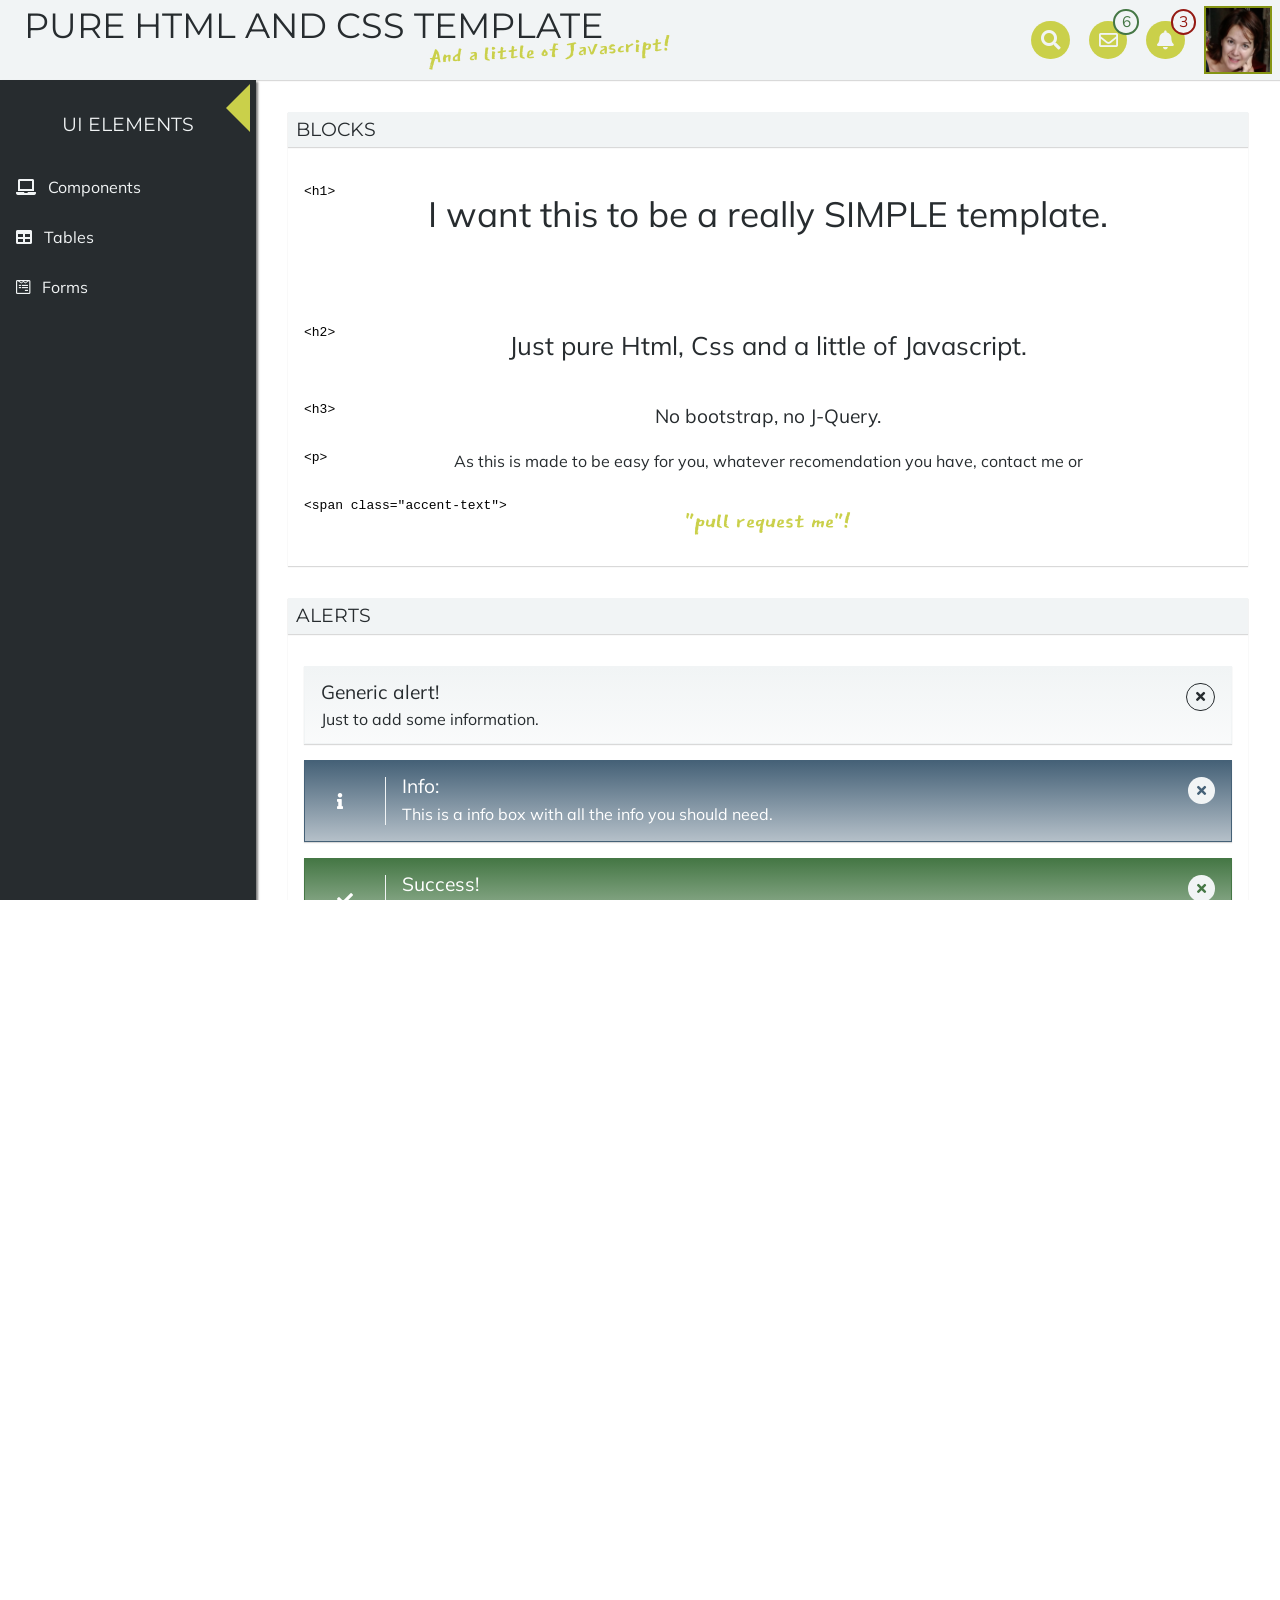
<file: index.html>
<!DOCTYPE html>
<html lang="en" dir="ltr">
<head>
	<meta charset="utf-8">
	<meta name="viewport" content="width=device-width, initial-scale=1">
	<title>PureHtmlandCSSTemplate</title>
	<link rel="icon" href="public/imgs/favicon.png" type="image/png">
	<link rel="stylesheet" type="text/css" href="public/css/reset.css">
	<link href="https://fonts.googleapis.com/css?family=Muli|Montserrat|East+Sea+Dokdo" rel="stylesheet">
	<link rel="stylesheet" href="https://use.fontawesome.com/releases/v5.0.10/css/all.css" integrity="sha384-+d0P83n9kaQMCwj8F4RJB66tzIwOKmrdb46+porD/OvrJ+37WqIM7UoBtwHO6Nlg" crossorigin="anonymous">
	<link rel="stylesheet" type="text/css" href="public/css/style.css">
</head>
<body>
	<input class= "hidden" type="checkbox" id="open-aside">
	<div class="container">

		<header class="header">
			<div class="title-container">
				<h1 class="title no-margin-bottom">Pure Html and Css template</h1>
				<h2 class="accent-text leaned">And a little of Javascript!</h2>
			</div>
			<div class="user-info">

				<div class="search">
					<label for="open-search">
						<div class="search-icon icon">
							<em class="fa fa-search" aria-label="Search"></em>
						</div>
					</label>
					<input type="checkbox" class= "hidden" id="open-search">
					<input class="search-input" type="text" name="" value="">
				</div>

				<div class="mail">
					<label class="icon"for="open-mail">
						<em class="far fa-envelope" aria-label="Mail"></em>
						<span class="badge">6</span>
					</label>
					<input type="checkbox" class= "hidden" id="open-mail" name="header-options">
					<ul class="mail-options">
						<li>
							<div class="item-title">
								<img class="title-img" src="public/imgs/girl1.png" alt="Profile's photo">
								<div>
									<span class="title-description">María López</span>
									<p class="date">Just now</p>
								</div>
							</div>
							<p class="message">This is a example of mail that as much can have two sentences.</p>
						</li>
						<li>
							<div class="item-title">
								<img class="title-img" src="public/imgs/girl1.png" alt="Profile's photo">
								<div>
									<span class="title-description">Jane Smith</span>
									<p class="date">10 minutes ago</p>
								</div>
							</div>
							<p class="message">This is a example of mail that as much can have two sentences.</p>
						</li>
						<li>
							<div class="item-title">
								<img class="title-img" src="public/imgs/girl1.png" alt="Profile's photo">
								<div>
									<span class="title-description">Pànghūhū de guǐhún</span>
									<p class="date">17/05/2018</p>
								</div>
							</div>
							<p class="message">This is a example of mail that as much can have two sentences.</p>
						</li>
					</ul>
				</div>

				<div class="notification">
					<label class="icon"for="open-notification">
						<em class="fas fa-bell" aria-label="Notification"></em>
						<span class="badge error">3</span>
					</label>
					<input type="checkbox" class= "hidden" id="open-notification" name="header-options">
					<ul class="notification-options">
						<li>
							<span class="icon bg-success">
								<em class="fas fa-check"></em>
							</span>
							<p class="message">This is a success notification.</p>
						</li>
						<li>
							<span class="icon bg-warning">
								<em class="fas fa-exclamation"></em>
							</span>
							<p class="message">This is a warning notification.</p>
						</li>
						<li>
							<span class="icon bg-error">
								<em class="fas fa-times"></em>
							</span>
							<p class="message">This is error a notification.</p>
						</li>
					</ul>
				</div>
				<div class="user">
					<img src="public/imgs/perfil.jpg" alt="User Image">
				</div>
			</div>
		</header>

		<!-- NAVBAR -->

		<aside class="navbar">
			<nav>
				<label class="toggle-aside" for="open-aside" aria-label="Close navigation">
					<div class="toggle-button">
					</div>
				</label>
				<ul class="nav-items">
					<h3 class="title">UI Elements</h3>

					<li class="nav-item">
						<label class="menu-title" for="open-components">
							<em  class="fa fa-laptop" title="Components" aria-label="Components"></em>
							<span class="menu-label  icon-down">Components</span>
						</label>
						<input class= "hidden" type="checkbox" name="navbar-options" id="open-components">
						<ul class="options">
							<li class="hidden title-dropright">
								<span>Components</span>
							</li>
							<li>
								<a href="#alerts">
									<em  class="fas fa-exclamation-triangle" title="Alerts" aria-label="Alerts"></em>
									<span class="submenu-label">Alerts</span>
								</a>
							</li>
							<li>
								<a href="#blocks">
									<em  class="fas fa-square" aria-label="Blocks" title="Blocks"></em>
									<span class="submenu-label">Blocks</span>
								</a>
							</li>
							<li>
								<a href="#buttons">
									<em  class="far fa-hand-point-up" aria-label="Buttons" title="Buttons"></em>
									<span class="submenu-label">Buttons</span>
								</a>
							</li>
							<li>
								<a href="#grid">
									<em  class="fas fa-th" aria-label="Grid" title="Grid"></em>
									<span class="submenu-label">Grid</span>
								</a>
							</li>
							<li>
								<a href="#switches">
									<em  class="fas fa-toggle-on" aria-label="Grid" title="Grid"></em>
									<span class="submenu-label">Switches</span>
								</a>
							</li>
						</ul>
						</li>
						<li class="nav-item">
							<label class="menu-title">
								<a href="#basic-table">
									<em  class="fa fa-table" aria-label="Tables" title="Tables"></em>
									<span class="menu-label">Tables</span>
								</a>
							</label>
						<!-- <li class="nav-item">
							<label class="menu-title" for="open-tables">
								<em  class="fa fa-table" aria-label="Tables" title="Tables"></em>
								<span class="menu-label">Tables</span>
							</label>
							<input class= "hidden" type="checkbox" name="navbar-options" id="open-tables">
							<ul class="options">
								<li class="hidden title-dropright">
									<span>Tables</span>
								</li>
								<li >
									<a href="#basic-table">
										<em  class="fa fa-table" aria-label="Basic Table"></em>
										<span class="submenu-label">Basic Table</span>
									</a>
								</li>
								<li>
									<a href="#data-table">
										<em  class="fa fa-table" aria-label="Data Table"></em>
										<span class="submenu-label">Data Table</span>
									</a>
								</li>
							</ul>
						</li> -->

						<li class="nav-item">
							<label class="menu-title">
								<a href="#forms">
									<em  class="fab fa-wpforms" aria-label="Forms" title="Forms"></em>
									<span class="menu-label">Forms</span>
								</a>
							</label>
						</li>

						<!-- <h3 class="title">Pages</h3>
						<ul>
							<li class="nav-item">
								<a href="#login">
									<em  class="fas fa-sign-in-alt" aria-label="Login" title="Login"></em>
									<span class="menu-label">LogIn</span>
								</a>
							</li>
							<li class="nav-item">
								<a href="#forgetpas">
									<em  class="fas fa-key" aria-label="Forget Password" title="Forget Password"></em>
									<span class="menu-label">Forget Password</span>
								</a>
							</li> -->
						</ul>
					</ul>
				</nav>
			</aside>

			<main class="content">

				<!-- COMPONENTS -->

				<section class="block">
					<a id="blocks"></a>
					<header>
						<h3 class="title no-margin-bottom">Blocks</h3>
					</header>
					<article>
						<div class="hero-line">
							<code>&lt;h1&gt;</code>
							<h1> I want this to be a really SIMPLE template.</h1>
						</div>
						<div class="hero-line">
							<code>&lt;h2&gt;</code>
							<h2>Just pure Html, Css and a little of Javascript.</h2>
						</div>
						<div class="hero-line">
							<code>&lt;h3&gt;</code>
							<h3>No bootstrap, no J-Query.</h3>
						</div>
						<div class="hero-line">
							<code>&lt;p&gt;</code>
							<p>As this is made to be easy for you, whatever recomendation you have, contact me or</p>
						</div>
						<div class="hero-line">
							<code>&lt;span class="accent-text"&gt;</code>
							<span class="accent-text">"pull request me"!</span>
						</div>
					</article>
				</section>

				<section  class="block">
					<a id="alerts"></a>
					<header>
						<h3 class="title no-margin-bottom">Alerts</h3>
					</header>
					<article>
						<div class="alert generic-alert">
							<div class="message">
								<div>
									<h3>Generic alert!</h3>
									<p>Just to add some information.</p>
								</div>
							</div>
							<button class="button-close" type="button" name="button">
								<em class="fas fa-times"></em>
							</button>
						</div>
						<div class="alert info-alert">
							<div class="message">
								<em class="icon fas fa-info"></em>
								<div>
									<h3>Info:</h3>
									<p>This is a info box with all the info you should need.</p>
								</div>
							</div>
							<button class="button-close" type="button" name="button">
								<em class="fas fa-times"></em>
							</button>
						</div>
						<div class="alert success-alert">
							<div class="message">
								<em class="icon fas fa-check"></em>
								<div>
									<h3>Success!</h3>
									<p>Everything went perfect!</p>
								</div>
							</div>
							<button class="button-close" type="button" name="button">
								<em class="fas fa-times"></em>
							</button>
						</div>
						<div class="alert warning-alert">
							<div class="message">
								<em class="icon fas fa-exclamation"></em>
								<div>
									<h3>Alert!</h3>
									<p>You should tell the user what´s happening</p>
								</div>
							</div>
							<button class="button-close" type="button" name="button">
								<em class="fas fa-times"></em>
							</button>
						</div>
						<div class="alert error-alert">
							<div class="message">
								<em class="icon fas fa-times"></em>
								<div>
									<h3>Error!</h3>
									<p>Something went wrong! What could it be...</p>
								</div>
							</div>
							<button class="button-close" type="button" name="button">
								<em class="fas fa-times"></em>
							</button>
						</div>
					</article>
				</section>

				<section class="block">
					<a id="buttons"></a>
					<header>
						<h3 class="title no-margin-bottom">Buttons</h3>
					</header>
					<article class="grid-container">
						<div class="card col-xs-12 col-md-6">
							<header>
								<strong>Default Buttons</strong>
								<div class="right">
									<small>Use <code>&lt;button&gt;</code> and add class <code> btn </code>
										and <code> btn-info, btn-success, btn-warning or btn-error.</code><br>
										<strong>e.g.</strong> <code>&lt;button&gt; class="btn btn-info" </code>
									</small>
								</div>
							</header>
							<div class="inline card-content">
								<button type="button" name="button" class="btn">Default</button>
								<button type="button" name="button" class="btn btn-info">Info</button>
								<button type="button" name="button" class="btn btn-success">Success</button>
								<button type="button" name="button" class="btn btn-warning">Warning</button>
								<button type="button" name="button" class="btn btn-error">Error</button>
							</div>
						</div>
						<div class="card col-xs-12 col-md-6">
							<header>
								<strong>Outlined Buttons</strong>
								<div class="right">
									<small> As default buttons adding class <code> outlined.</code><br>
									<strong>e.g.</strong> <code>&lt;button&gt; class="btn-info outlined" </code>
									</small>
								</div>
							</header>
							<div class="inline card-content">
								<button type="button" name="button" class="btn outlined">Default</button>
								<button type="button" name="button" class="btn-info outlined">Info</button>
								<button type="button" name="button" class="btn-success outlined">Success</button>
								<button type="button" name="button" class="btn-warning outlined">Warning</button>
								<button type="button" name="button" class="btn-error outlined">Error</button>
							</div>
						</div>
						<div class="card col-xs-12 col-md-6">
							<header>
								<strong>Gradient Buttons</strong>
								<div class="right">
									<small>Add classes <code>btn-grad-info,... and gradient.</code><br>
									<strong>e.g.</strong> <code>&lt;button&gt; class="btn btn-grad-info gradient" </code>
									</small>
								</div>
							</header>
							<div class="inline card-content">
								<button type="button" name="button" class= "btn gradient">Default</button>
								<button type="button" name="button" class="btn btn-grad-info gradient">Info</button>
								<button type="button" name="button" class="btn btn-grad-success gradient">Success</button>
								<button type="button" name="button" class="btn btn-grad-warning gradient">Warning</button>
								<button type="button" name="button" class="btn btn-grad-error gradient">Error</button>
							</div>
						</div>
						<div class="card col-xs-12 col-md-6">
							<header>
								<strong>Clear Buttons</strong>
								<div class="right">
									<small> Use classes info, success, warming or error and<code> clear.</code><br>
									<strong>e.g.</strong> <code>&lt;button&gt; class="clear info" </code>
									</small>
								</div>
							</header>
							<div class="inline card-content">
								<button type="button" name="button" class= "clear">Default</button>
								<button type="button" name="button" class="clear info">Info</button>
								<button type="button" name="button" class="clear success">Success</button>
								<button type="button" name="button" class="clear warning">Warning</button>
								<button type="button" name="button" class="clear error">Error</button>
							</div>
						</div>
					</article>
				</section>
				<section class="block">
					<a id="grid"></a>
					<header>
						<h3 class="title no-margin-bottom">Grid</h3>
					</header>
					<article>
						<header>
							<strong>12 columns grid with offset</strong>
							<div class="right">
								<small>
									Use always a  <code>&lt;div class="grid-container"&gt;</code>
									Every cell must have width and height. Use offset to position cells in a grid.<br>
									<strong>e.g.</strong> <code>&lt;div&gt; class="col-xs-1 col-xs-offset-12" </code>
								</small>
							</div>
						</header>
						<div class="grid-container grid-eg">
							<div class="col-xs-1 col-xs-offset-12"></div>
							<div class="col-xs-2 col-xs-offset-11"></div>
							<div class="col-xs-3 col-xs-offset-10"></div>
							<div class="col-xs-4 col-xs-offset-9"></div>
							<div class="col-xs-5 col-xs-offset-8"></div>
							<div class="col-xs-6 col-xs-offset-7"></div>
							<div class="col-xs-7 col-xs-offset-6"></div>
							<div class="col-xs-8 col-xs-offset-5"></div>
							<div class="col-xs-9 col-xs-offset-4"></div>
							<div class="col-xs-10 col-xs-offset-3"></div>
							<div class="col-xs-11 col-xs-offset-2"></div>
							<div class="col-xs-12"></div>
						</div>
					</article>
					<article>
						<header>
							<strong>12 columns grid with cells of multiple sizes</strong>
							<div class="right">
								<small>
									Use xs, sm, md or lg to adapt the grid to diferent sizes of screens<br>
									<strong>e.g.</strong> <code>&lt;div class="col-xs-12 col-md-6"&gt;</code> Means that your cell will have full with in a very small screen and half with in a mediun screen.
								</small>
							</div>
						</header>
						<div class="grid-container grid-eg">
							<div class="col-xs-12 col-md-4"></div>
							<div class="col-xs-8 col-md-2"></div>
							<div class="col-xs-8 col-md-6"></div>
							<div class="col-xs-4 col-md-1"></div>
							<div class="col-xs-4 col-md-1"></div>
							<div class="col-xs-4 col-md-1"></div>
							<div class="col-xs-4 col-md-1"></div>
							<div class="col-xs-12 col-md-4"></div>
							<div class="col-xs-8 col-md-2"></div>
							<div class="col-xs-4 col-md-1"></div>
							<div class="col-xs-8 col-md-2"></div>
							<div class="col-xs-4 col-md-1"></div>
							<div class="col-xs-8 col-md-2"></div>
							<div class="col-xs-4 col-md-1"></div>
							<div class="col-xs-12 col-md-4"></div>
							<div class="col-xs-4 col-md-1"></div>
							<div class="col-xs-8 col-md-2"></div>
							<div class="col-xs-12 col-md-4"></div>
							<div class="col-xs-4 col-md-1"></div>
							<div class="col-xs-8 col-md-2"></div>
							<div class="col-xs-4 col-md-1"></div>
							<div class="col-xs-8 col-md-2"></div>
							<div class="col-xs-8 col-md-2"></div>
						</div>
					</article>
				</section>
				<section class="block">
					<a id="switches"></a>
					<header>
						<h3 class="title no-margin-bottom">Switches</h3>
						<!-- <div class="right">
							<small>
								Use always a wrapper element <code>&lt;class="grid-container"&gt;</code><br>
								<strong>e.g.</strong> <code>&lt;div class="col-xs-12 col-md-6"&gt;	</code>
							</small>
						</div> -->
					</header>
					<div class="grid-container">
						<article class="card col-xs-12 col-md-6">
							<header>
								<strong>Default Switches</strong>
								<div class="right">
									<small>Use <code>&lt;label&gt;</code> and add class <code> switch </code>
										and <code> bg-info, bg-success, bg-warning or bg-error.</code><br>
										<strong>e.g.</strong> <code>&lt;label&gt; class="switch-label bg-info" </code>
									</small>
								</div>
							</header>
							<div class="inline card-content">
								<input id="switch" type="checkbox" class="hidden switch" checked="true">
								<label class="switch-label" for="switch">
									<span class="switch-shadow"></span>
									<span class="switch-handle bg-white"></span>
								</label>
								<input id="switch-info" type="checkbox" class="hidden switch" checked="true">
								<label class="switch-label bg-info" for="switch-info">
									<span class="switch-shadow"></span>
									<span class="switch-handle bg-white"></span>
								</label>
								<input id="switch-success" type="checkbox" class="hidden switch" checked="true">
								<label class="switch-label bg-success" for="switch-success">
									<span class="switch-shadow"></span>
									<span class="switch-handle bg-white"></span>
								</label>
								<input id="switch-warning" type="checkbox" class="hidden switch" checked="true">
								<label class="switch-label bg-warning" for="switch-warning">
									<span class="switch-shadow"></span>
									<span class="switch-handle bg-white"></span>
								</label>
								<input id="switch-error" type="checkbox" class="hidden switch" checked="true">
								<label class="switch-label bg-error" for="switch-error">
									<span class="switch-shadow"></span>
									<span class="switch-handle bg-white"></span>
								</label>
							</div>
						</article>
						<article class="card col-xs-12 col-md-6">
							<header>
								<strong>Linear Switches</strong>
								<div class="right">
									<small>As default switches adding class <code> linear </code>
										<strong>e.g.</strong> <code>&lt;label&gt; class="switch-label bg-info linear" </code>
									</small>
								</div>
							</header>
							<div class="inline card-content">
								<input id="switch-linear" type="checkbox" class="hidden switch" checked="true">
								<label class="switch-label linear" for="switch-linear">
									<span class="switch-shadow"></span>
									<span class="switch-handle bg-default"></span>
								</label>
								<input id="switch-linear-info" type="checkbox" class="hidden switch" checked="true">
								<label class="switch-label bg-info linear" for="switch-linear-info">
									<span class="switch-shadow"></span>
									<span class="switch-handle bg-info"></span>
								</label>
								<input id="switch-linear-success" type="checkbox" class="hidden switch" checked="true">
								<label class="switch-label bg-success linear" for="switch-linear-success">
									<span class="switch-shadow"></span>
									<span class="switch-handle bg-success"></span>
								</label>
								<input id="switch-linear-warning" type="checkbox" class="hidden switch" checked="true">
								<label class="switch-label bg-warning linear" for="switch-linear-warning">
									<span class="switch-shadow"></span>
									<span class="switch-handle bg-warning"></span>
								</label>
								<input id="switch-linear-error" type="checkbox" class="hidden switch" checked="true">
								<label class="switch-label bg-error linear" for="switch-linear-error">
									<span class="switch-shadow"></span>
									<span class="switch-handle bg-error"></span>
								</label>
							</div>
						</article>
						<article class="card col-xs-12 col-md-6">
							<header>
								<strong>Rounded Switches</strong>
								<div class="right">
									<small>As default switches adding class <code>rounded</code>
										<strong>e.g.</strong> <code>&lt;label&gt; class="switch-label rounded" </code>
									</small>
								</div>
							</header>
							<div class="inline card-content">
								<input id="switch-rounded" type="checkbox" class="hidden switch-rounded" checked="true">
								<label class="switch-label rounded" for="switch-rounded">
									<span class="switch-shadow"></span>
									<span class="switch-handle bg-default"></span>
								</label>
								<input id="switch-rounded-info" type="checkbox" class="hidden switch-rounded" checked="true">
								<label class="switch-label bg-info rounded rounded" for="switch-rounded-info">
									<span class="switch-shadow"></span>
									<span class="switch-handle bg-info"></span>
								</label>
								<input id="switch-rounded-success" type="checkbox" class="hidden switch-rounded" checked="true">
								<label class="switch-label bg-success rounded" for="switch-rounded-success">
									<span class="switch-shadow"></span>
									<span class="switch-handle bg-success"></span>
								</label>
								<input id="switch-rounded-warning" type="checkbox" class="hidden switch-rounded" checked="true">
								<label class="switch-label bg-warning rounded" for="switch-rounded-warning">
									<span class="switch-shadow"></span>
									<span class="switch-handle bg-warning"></span>
								</label>
								<input id="switch-rounded-error" type="checkbox" class="hidden switch-rounded" checked="true">
								<label class="switch-label bg-error rounded" for="switch-rounded-error">
									<span class="switch-shadow"></span>
									<span class="switch-handle bg-error"></span>
								</label>
							</div>
						</article>
					</div>
				</section>

				<!-- TABLES -->
				<section class="block">
					<a id="basic-table"></a>
					<header>
						<h3 class="title no-margin-bottom">Basic table</h3>
						<div class="right">
							<small>
								Use always a  <code>&lt;class="grid-container"&gt;</code>
								Every cell must have width and height. Use offset to position cells in a grid.<br>
								<strong>e.g.</strong> <code>&lt;div class="col-xs-12 col-lg-6"&gt;	</code>
							</small>
						</div>
					</header>
					<div class=" grid-container">
						<article class="card col-xs-12 col-lg-6">
							<header>
								<strong>Basic table</strong>
							</header>
							<table>
	            	<thead>
	              	<tr>
	                	<th scope="col"></th>
	                	<th scope="col">Name</th>
	                	<th scope="col">Date</th>
	                	<th scope="col">Title</th>
		            	</tr>
			          </thead>
								<tbody>
									<tr>
										<th scope="row">
										</th>
										<td>María López</td>
										<td class="date">Just now</td>
										<td class="message-title">This is a example of mail that as much can have one sentence.</td>
									</tr>
									<tr>
										<th scope="row">
										</th>
										<td>Jane Smith</td>
										<td class="date">10 minutes ago</td>
										<td class="message-title">This is a example of mail that as much can have one sentence.</td>
									</tr>
									<tr>
										<th scope="row">
											<em class="fas fa-star"></em>
										</th>
										<td>Pànghūhū de guǐhún</td>
										<td class="date">17/05/2018</td>
										<td class="message-title">This is a example of mail that as much can have one sentence.</td>
									</tr>
								</tbody>
	        		</table>
						</article>
						<article class="card col-xs-12 col-lg-6">
							<header>
								<strong>Basic table with title</strong>
							</header>
							<div class="titled-table">
								<div class="title">
									messages
								</div>
								<table>
		            	<thead>
		              	<tr>
		                	<th scope="col"></th>
		                	<th scope="col">Name</th>
		                	<th scope="col">Date</th>
		                	<th scope="col">Title</th>
			            	</tr>
				          </thead>
									<tbody>
										<tr>
											<th scope="row">
											</th>
											<td>María López</td>
											<td class="date">Just now</td>
											<td class="message-title">This is a example of mail that as much can have one sentence.</td>
										</tr>
										<tr>
											<th scope="row">
											</th>
											<td>Jane Smith</td>
											<td class="date">10 minutes ago</td>
											<td class="message-title">This is a example of mail that as much can have one sentence.</td>
										</tr>
										<tr>
											<th scope="row">
												<em class="fas fa-star"></em>
											</th>
											<td>Pànghūhū de guǐhún</td>
											<td class="date">17/05/2018</td>
											<td class="message-title">This is a example of mail that as much can have one sentence.</td>
										</tr>
									</tbody>
		        		</table>
							</div>
						</article>
						<article class="card col-xs-12 col-lg-6">
							<header>
								<strong>Bordered table</strong>
							</header>
							<table class="bordered-table">
	            	<thead>
	              	<tr>
	                	<th scope="col"></th>
	                	<th scope="col">Name</th>
	                	<th scope="col">Date</th>
	                	<th scope="col">Title</th>
		            	</tr>
			          </thead>
								<tbody>
									<tr>
										<th scope="row">
										</th>
										<td>María López</td>
										<td class="date">Just now</td>
										<td class="message-title">This is a example of mail that as much can have one sentence.</td>
									</tr>
									<tr>
										<th scope="row">
										</th>
										<td>Jane Smith</td>
										<td class="date">10 minutes ago</td>
										<td class="message-title">This is a example of mail that as much can have one sentence.</td>
									</tr>
									<tr>
										<th scope="row">
											<em class="fas fa-star"></em>
										</th>
										<td>Pànghūhū de guǐhún</td>
										<td class="date">17/05/2018</td>
										<td class="message-title">This is a example of mail that as much can have one sentence.</td>
									</tr>
								</tbody>
	        		</table>
						</article>
						<article class="card col-xs-12 col-lg-6">
							<header>
								<strong>Striped table</strong>
							</header>
							<table class="striped-table">
	            	<thead>
	              	<tr>
	                	<th scope="col"></th>
	                	<th scope="col">Name</th>
	                	<th scope="col">Date</th>
	                	<th scope="col">Title</th>
		            	</tr>
			          </thead>
								<tbody>
									<tr>
										<th scope="row">
										</th>
										<td>María López</td>
										<td class="date">Just now</td>
										<td class="message-title">This is a example of mail that as much can have one sentence.</td>
									</tr>
									<tr>
										<th scope="row">
										</th>
										<td>Jane Smith</td>
										<td class="date">10 minutes ago</td>
										<td class="message-title">This is a example of mail that as much can have one sentence.</td>
									</tr>
									<tr>
										<th scope="row">
											<em class="fas fa-star"></em>
										</th>
										<td>Pànghūhū de guǐhún</td>
										<td class="date">17/05/2018</td>
										<td class="message-title">This is a example of mail that as much can have one sentence.</td>
									</tr>
								</tbody>
	        		</table>
						</article>
					</div>
				</section>

				<!-- FORMS				 -->

				<section class="block">
					<a id="forms"></a>
					<header>
						<h3 class="title no-margin-bottom">Basic form</h3>
						<div class="right">
							<small>
								Use always a wrapper element <code>&lt;class="grid-container"&gt;</code><br>
								<strong>e.g.</strong> <code>&lt;div class="col-xs-12 col-md-6"&gt;	</code>
							</small>
						</div>
					</header>
					<div class="grid-container">

						<article class="card col-xs-12">
							<header>
								<strong>Basic form Grid</strong>
							</header>
							<form  class="titled-form grid-container">
								<div class="title col-xs-12">
									contact form
								</div>
								<fieldset class="col-xs-12">
									<legend class="subtitle">
										inline two elements
									</legend>
									<div class="grid-container">
										<div class="mandatory col-xs-12  col-md-6">
											<label for="exampleInputEmail1">Email address</label>
											<input type="email" id="exampleInputEmail1" placeholder="Enter email" aria-required="true">
											<small class="text-muted">We'll never share your email with anyone else.</small>
										</div>
										<div class="mandatory col-xs-12 col-md-6">
											<label for="exampleInputPassword1">Password</label>
											<input type="password" id="exampleInputPassword1" placeholder="Password" aria-required="true">
										</div>
									</div>
								</fieldset>
								<fieldset class="col-xs-12">
									<div class="grid-container">
										<div class="mandatory col-xs-3 col-xs-offset-1">
											<label for="exampleInputDae">Date</label>
											<input type="date" name="" value="" id="exampleInputDate">
										</div>
									</div>
								</fieldset>
								<fieldset class="col-xs-12">
									<legend class="subtitle">
										inline three elements
									</legend>
									<div class="grid-container">
										<div class="mandatory col-xs-12  col-md-4">
											<label for="exampleSelect1">Example select</label>
											<select id="exampleSelect1" aria-required="true">
												<option>1</option>
												<option>2</option>
												<option>3</option>
												<option>4</option>
												<option>5</option>
											</select>
										</div>
										<div class="col-xs-12  col-md-4">
											<label for="exampleSelect2">Example multiple select</label>
											<select multiple size="1" id="exampleSelect2">
												<option>1</option>
												<option>2</option>
												<option>3</option>
												<option>4</option>
												<option>5</option>
											</select>
											<small>Hold down the ctrl or cmd key to select more than one option in the list
											</small>
										</div>
										<div class="col-xs-12  col-md-4">
											<label for="exampleSelect1">Example multiple select open</label>
											<select  multiple size="5" id="exampleSelect1">
												<option>1</option>
												<option>2</option>
												<option>3</option>
												<option>4</option>
												<option>5</option>
											</select>
											<small>Hold down the ctrl or cmd key to select more than one option in the list
											</small>
										</div>
									</div>
								</fieldset>
								<fieldset class="textarea-container col-xs-12">
									<label for="exampleTextarea">Example textarea</label>
									<textarea  id="exampleTextarea" rows="3"></textarea>
								</fieldset>
								<fieldset class="col-xs-12">
									<label for="exampleInputFile">File input</label>
									<input type="file" class="-file" id="exampleInputFile">
									<small class="text-muted">This is some placeholder block-level help text for the above input.
										It's a bit lighter and easily wraps to a new line.</small>
								</fieldset>
								<fieldset class="col-xs-12">
									<legend class="subtitle">
										Example radio buttons
									</legend>
									<div class="grid-container">
										<div class="radio col-xs-12  col-md-4">
											<label>
												<input type="radio" name="optionsRadios" id="optionsRadios1" value="option1" checked>
												Option one is this and that&mdash;be sure to include why it's great
											</label>
										</div>
										<div class="radio col-xs-12  col-md-4">
											<label>
												<input type="radio" name="optionsRadios" id="optionsRadios2" value="option2">
												Option two can be something else and selecting it will deselect option one
											</label>
										</div>
										<div class="radio disabled col-xs-12  col-md-4">
											<label>
												<input type="radio" name="optionsRadios" id="optionsRadios3" value="option3" disabled>
												Option three is disabled
											</label>
										</div>
									</div>
								</fieldset>
								<fieldset class="col-xs-12">
									<legend class="subtitle">
										Example checkboxes
									</legend>
									<div class="checkbox">
										<label>
											<input type="checkbox"> Check me out
										</label>
									</div>
									<div class="checkbox">
										<label>
											<input type="checkbox"> Check me out
										</label>
									</div>
								</fieldset>
								<fieldset class="col-xs-12">
									<div class="form-buttons">
										<button type="reset" class="btn outlined">Reset</button>
										<button type="submit" class="btn btn-primary">Submit</button>
									</div>
								</fieldset>
							</form>
						</article>
					</div>
				</section>


			</main>
			<footer>

			</footer>
		</div>
		<script src="assets/js/main.js" type="text/javascript" ></script>

	</body>
	</html>
</file>
<file: public/css/style.css>
@charset "UTF-8";
/*mediaqueries */
/*768px */
/*992px */
/*1200px */
/* line 1, ../../assets/sass/layout/_header.sass */
header {
  background-color: #f1f4f5;
  box-shadow: 0 1px 1px rgba(0, 0, 0, 0.15);
  display: flex;
  justify-content: space-between;
  padding: 0.5em;
  position: relative;
}

/* line 10, ../../assets/sass/layout/_header.sass */
.container .block > header {
  margin-bottom: 1em;
}
/* line 12, ../../assets/sass/layout/_header.sass */
.container .block > header .left {
  align-self: flex-start;
}
/* line 14, ../../assets/sass/layout/_header.sass */
.container .block > header .right {
  align-self: flex-end;
  max-width: 75%;
  padding-left: 0.5em;
  text-align: right;
}
/* line 20, ../../assets/sass/layout/_header.sass */
.container > header {
  grid-column: header-start/header-end;
  grid-row: header-start/header-end;
  padding-left: 1.5em;
  z-index: 1;
}
@media only screen and (max-width: 48em) {
  /* line 20, ../../assets/sass/layout/_header.sass */
  .container > header {
    flex-direction: column;
    padding-left: 0;
  }
  /* line 28, ../../assets/sass/layout/_header.sass */
  .container > header .title-container {
    order: 1;
  }
  /* line 30, ../../assets/sass/layout/_header.sass */
  .container > header .title-container > .title {
    font-size: 1.5em;
  }
}
/* line 33, ../../assets/sass/layout/_header.sass */
.container > header .title-container {
  position: relative;
}
@media only screen and (max-width: 75em) {
  /* line 33, ../../assets/sass/layout/_header.sass */
  .container > header .title-container {
    font-size: 0.7em;
    margin-bottom: 2em;
  }
}
/* line 38, ../../assets/sass/layout/_header.sass */
.container > header .title-container .accent-text {
  position: absolute;
}
/* line 40, ../../assets/sass/layout/_header.sass */
.container > header .title-container .leaned {
  transform: rotate(-3deg) translate(14em, 0.5em);
}
@media only screen and (max-width: 48em) {
  /* line 40, ../../assets/sass/layout/_header.sass */
  .container > header .title-container .leaned {
    transform: rotate(-3deg) translate(8.5em);
  }
}
/* line 44, ../../assets/sass/layout/_header.sass */
.container > header .title-container h1, .container > header .title-container h2 {
  margin-bottom: 0;
}
/* line 47, ../../assets/sass/layout/_header.sass */
.container > header .user-info {
  align-items: center;
  display: flex;
  justify-content: flex-end;
  position: relative;
}
/* line 52, ../../assets/sass/layout/_header.sass */
.container > header .icon {
  align-items: center;
  background-color: #cad04a;
  border-radius: 50%;
  color: #f1f4f5;
  cursor: pointer;
  display: flex;
  font-size: 1.2em;
  justify-content: center;
  margin-right: 1em;
  padding: 0.5em;
  position: relative;
  width: 2em;
}
/* line 65, ../../assets/sass/layout/_header.sass */
.container > header .icon .badge {
  background-color: #f1f4f5;
  border: 2px solid #457745;
  border-radius: 50%;
  color: #457745;
  font-size: 0.8em;
  position: absolute;
  bottom: 1.6em;
  left: 1.6em;
  padding: 0.2em 0.4em;
}
/* line 75, ../../assets/sass/layout/_header.sass */
.container > header .icon .badge.error {
  border: 2px solid #951a14;
  color: #951a14;
}
/* line 79, ../../assets/sass/layout/_header.sass */
.container > header .search {
  position: relative;
  direction: rtl;
}
/* line 82, ../../assets/sass/layout/_header.sass */
.container > header .search-icon {
  z-index: 1;
}
/* line 84, ../../assets/sass/layout/_header.sass */
.container > header .search-input {
  border-radius: 1.5em;
  border: 1px solid #cad04a;
  height: 2.4rem;
  direction: ltr;
  margin-right: 1.2rem;
  padding: 0 3rem 0 1rem;
  position: absolute;
  top: 0;
  transition: width 1.5s ease-in-out;
  visibility: hidden;
  width: 3em;
  z-index: 0;
}
/* line 97, ../../assets/sass/layout/_header.sass */
.container > header #open-search:checked + .search-input {
  width: 22em;
  visibility: visible;
}
@media only screen and (max-width: 48em) {
  /* line 97, ../../assets/sass/layout/_header.sass */
  .container > header #open-search:checked + .search-input {
    width: 10em;
  }
}
/* line 103, ../../assets/sass/layout/_header.sass */
.container > header .mail-options {
  max-height: 3em;
  overflow: hidden;
  position: absolute;
  transition: max-height 1.5s ease-in-out;
  visibility: hidden;
}
/* line 109, ../../assets/sass/layout/_header.sass */
.container > header #open-mail:checked + .mail-options {
  background-color: #272c2f;
  color: #f1f4f5;
  display: flex;
  flex-direction: column;
  font-size: 0.8em;
  left: 0;
  margin-top: 2rem;
  max-height: 50em;
  position: absolute;
  visibility: visible;
  width: auto;
  z-index: 0;
}
@media only screen and (max-width: 48em) {
  /* line 109, ../../assets/sass/layout/_header.sass */
  .container > header #open-mail:checked + .mail-options {
    margin-top: 8rem;
  }
}
/* line 25, ../../assets/sass/base/_mixins.sass */
.container > header #open-mail:checked + .mail-options li {
  border-bottom: 1px solid #cad04a;
  padding: 1em;
}
/* line 28, ../../assets/sass/base/_mixins.sass */
.container > header #open-mail:checked + .mail-options li:last-child {
  border-bottom: none;
}
/* line 30, ../../assets/sass/base/_mixins.sass */
.container > header #open-mail:checked + .mail-options li .item-title {
  display: flex;
  flex-direction: row;
  align-items: center;
}
/* line 34, ../../assets/sass/base/_mixins.sass */
.container > header #open-mail:checked + .mail-options li .item-title .title-img {
  border-radius: 50%;
  margin: 0 0.5rem 0.5rem 0;
}
/* line 37, ../../assets/sass/base/_mixins.sass */
.container > header #open-mail:checked + .mail-options li .item-title .title-description {
  display: block;
  color: #cad04a;
  font-weight: 900;
  margin-bottom: 0.5em;
}
/* line 42, ../../assets/sass/base/_mixins.sass */
.container > header #open-mail:checked + .mail-options li .message {
  overflow: hidden;
  text-overflow: ellipsis;
  display: -webkit-box;
  -webkit-box-orient: vertical;
  -webkit-line-clamp: 2;
  line-height: 1;
  max-height: 2rem;
  margin-bottom: 0;
}
/* line 112, ../../assets/sass/layout/_header.sass */
.container > header .notification-options {
  max-height: 3em;
  overflow: hidden;
  position: absolute;
  transition: max-height 1.5s ease-in-out;
  visibility: hidden;
}
/* line 118, ../../assets/sass/layout/_header.sass */
.container > header .notification-options li {
  display: flex;
}
/* line 120, ../../assets/sass/layout/_header.sass */
.container > header #open-notification:checked + .notification-options {
  background-color: #272c2f;
  color: #f1f4f5;
  display: flex;
  flex-direction: column;
  font-size: 0.8em;
  left: 0;
  margin-top: 2rem;
  max-height: 50em;
  position: absolute;
  visibility: visible;
  width: auto;
  z-index: 0;
}
@media only screen and (max-width: 48em) {
  /* line 120, ../../assets/sass/layout/_header.sass */
  .container > header #open-notification:checked + .notification-options {
    margin-top: 8rem;
  }
}
/* line 25, ../../assets/sass/base/_mixins.sass */
.container > header #open-notification:checked + .notification-options li {
  border-bottom: 1px solid #cad04a;
  padding: 1em;
}
/* line 28, ../../assets/sass/base/_mixins.sass */
.container > header #open-notification:checked + .notification-options li:last-child {
  border-bottom: none;
}
/* line 30, ../../assets/sass/base/_mixins.sass */
.container > header #open-notification:checked + .notification-options li .item-title {
  display: flex;
  flex-direction: row;
  align-items: center;
}
/* line 34, ../../assets/sass/base/_mixins.sass */
.container > header #open-notification:checked + .notification-options li .item-title .title-img {
  border-radius: 50%;
  margin: 0 0.5rem 0.5rem 0;
}
/* line 37, ../../assets/sass/base/_mixins.sass */
.container > header #open-notification:checked + .notification-options li .item-title .title-description {
  display: block;
  color: #cad04a;
  font-weight: 900;
  margin-bottom: 0.5em;
}
/* line 42, ../../assets/sass/base/_mixins.sass */
.container > header #open-notification:checked + .notification-options li .message {
  overflow: hidden;
  text-overflow: ellipsis;
  display: -webkit-box;
  -webkit-box-orient: vertical;
  -webkit-line-clamp: 2;
  line-height: 1;
  max-height: 2rem;
  margin-bottom: 0;
}
/* line 123, ../../assets/sass/layout/_header.sass */
.container > header .user {
  border: 2px solid #869514;
  box-sizing: content-box;
  height: 4em;
  width: 4em;
}
/* line 128, ../../assets/sass/layout/_header.sass */
.container > header .user img {
  height: 4em;
  width: 4em;
}

/*mediaqueries */
/*768px */
/*992px */
/*1200px */
/* line 3, ../../assets/sass/layout/_navbar.sass */
.navbar {
  background-color: #272c2f;
  box-shadow: 2px 2px 2px rgba(0, 0, 0, 0.5);
  color: #f1f4f5;
  grid-column: nav-start/nav-end;
  grid-row: nav-start/nav-end;
  line-height: 3;
  padding-top: 1em;
  z-index: 1;
}
@media only screen and (max-width: 48em) {
  /* line 3, ../../assets/sass/layout/_navbar.sass */
  .navbar {
    padding-top: inherit;
  }
}
/* line 15, ../../assets/sass/layout/_navbar.sass */
.navbar a {
  display: block;
}
/* line 17, ../../assets/sass/layout/_navbar.sass */
.navbar em {
  border: none;
  background-color: transparent;
  color: #f1f4f5;
  margin-right: 0.5em;
}
@media only screen and (max-width: 48em) {
  /* line 22, ../../assets/sass/layout/_navbar.sass */
  .navbar .nav-items {
    display: flex;
    justify-content: space-between;
  }
}
@media only screen and (max-width: 48em) {
  /* line 26, ../../assets/sass/layout/_navbar.sass */
  .navbar .nav-items .title {
    display: none;
  }
}
/* line 30, ../../assets/sass/layout/_navbar.sass */
.navbar .nav-items .nav-item {
  cursor: pointer;
  border-bottom: 2px solid transparent;
  padding: 0 1em;
}
@media only screen and (max-width: 48em) {
  /* line 30, ../../assets/sass/layout/_navbar.sass */
  .navbar .nav-items .nav-item {
    padding: 0;
  }
}
/* line 36, ../../assets/sass/layout/_navbar.sass */
.navbar .nav-items .nav-item em {
  cursor: pointer;
}
/* line 38, ../../assets/sass/layout/_navbar.sass */
.navbar .nav-items .nav-item .menu-title {
  cursor: pointer;
  display: block;
}
@media only screen and (max-width: 48em) {
  /* line 38, ../../assets/sass/layout/_navbar.sass */
  .navbar .nav-items .nav-item .menu-title {
    padding: 0 1em;
  }
}
@media only screen and (max-width: 48em) {
  /* line 43, ../../assets/sass/layout/_navbar.sass */
  .navbar .nav-items .nav-item .menu-title .menu-label {
    display: inline-block;
    font-size: 0.8em;
  }
}
/* line 47, ../../assets/sass/layout/_navbar.sass */
.navbar .nav-items .nav-item .menu-title .icon-down:hover::after {
  content: "";
  font-family: "Font Awesome 5 Free";
  font-weight: 900;
  font-style: normal;
  margin: 0px 10px 0px 10px;
  text-decoration: none;
  float: right;
}
@media only screen and (max-width: 48em) {
  /* line 47, ../../assets/sass/layout/_navbar.sass */
  .navbar .nav-items .nav-item .menu-title .icon-down:hover::after {
    content: none;
  }
}
/* line 57, ../../assets/sass/layout/_navbar.sass */
.navbar .nav-items .nav-item .options {
  display: none;
  margin-left: 1em;
}
@media only screen and (max-width: 48em) {
  /* line 57, ../../assets/sass/layout/_navbar.sass */
  .navbar .nav-items .nav-item .options {
    margin-left: 0;
  }
}
/* line 63, ../../assets/sass/layout/_navbar.sass */
.navbar .toggle-aside {
  position: relative;
  display: block;
}
@media only screen and (max-width: 48em) {
  /* line 63, ../../assets/sass/layout/_navbar.sass */
  .navbar .toggle-aside {
    display: none;
  }
}
/* line 68, ../../assets/sass/layout/_navbar.sass */
.navbar .toggle-aside .toggle-button {
  border-top: 0.5em solid transparent;
  border-bottom: 0.5em solid transparent;
  border-right: 0.5em solid #cad04a;
  cursor: pointer;
  font-size: 3em;
  left: 4.7em;
  position: absolute;
  text-align: center;
  top: -0.25em;
  transition: none;
  height: 0;
  width: 0;
}

/* line 82, ../../assets/sass/layout/_navbar.sass */
#open-components:checked + ul.options {
  background-color: #272c2f;
  display: block;
}
@media only screen and (max-width: 48em) {
  /* line 82, ../../assets/sass/layout/_navbar.sass */
  #open-components:checked + ul.options {
    padding: 1em;
    z-index: 1;
  }
}

/* line 89, ../../assets/sass/layout/_navbar.sass */
#open-aside:checked + .container {
  grid-template-columns: [header-start nav-start] 3.1em [nav-end main-start] 1fr [header-end main-end];
  grid-template-rows: [header-start] 5em [header-end nav-start main-start] 1fr [nav-end main-end];
  overflow: hidden;
}
/* line 93, ../../assets/sass/layout/_navbar.sass */
#open-aside:checked + .container .menu-label {
  display: none;
}
/* line 96, ../../assets/sass/layout/_navbar.sass */
#open-aside:checked + .container .navbar ul.nav-items {
  padding-top: 4.2em;
}
/* line 98, ../../assets/sass/layout/_navbar.sass */
#open-aside:checked + .container .navbar ul.nav-items .title {
  display: none;
}
/* line 100, ../../assets/sass/layout/_navbar.sass */
#open-aside:checked + .container .navbar ul.nav-items .nav-item {
  border-bottom: 2px solid transparent;
  display: inline-block;
}
/* line 103, ../../assets/sass/layout/_navbar.sass */
#open-aside:checked + .container .navbar ul.nav-items .nav-item:hover {
  border-bottom: 2px solid #cad04a;
}
/* line 105, ../../assets/sass/layout/_navbar.sass */
#open-aside:checked + .container .navbar ul.nav-items .nav-item em {
  margin: 0;
}
/* line 108, ../../assets/sass/layout/_navbar.sass */
#open-aside:checked + .container .navbar ul.nav-items .nav-item .menu-title:hover::after {
  content: none;
}
/* line 111, ../../assets/sass/layout/_navbar.sass */
#open-aside:checked + .container .navbar ul.nav-items .options {
  display: flex;
  flex-direction: column;
  margin-left: -15rem;
  overflow: hidden;
  padding: 1em;
  position: absolute;
  width: auto;
}
/* line 120, ../../assets/sass/layout/_navbar.sass */
#open-aside:checked + .container .navbar ul.nav-items input:checked + .options {
  transition: margin-left 0.5s ease-in-out;
  border-top: 2px solid #cad04a;
  background-color: #272c2f;
  color: #f1f4f5;
  font-size: 0.8em;
  margin-left: 2.2rem;
  overflow: hidden;
  visibility: visible;
  width: 10em;
  z-index: 0;
}
/* line 61, ../../assets/sass/base/_mixins.sass */
#open-aside:checked + .container .navbar ul.nav-items input:checked + .options .title-dropright {
  cursor: default;
  display: block;
  font-weight: 900;
  position: relative;
  text-transform: uppercase;
  visibility: visible;
}
/* line 68, ../../assets/sass/base/_mixins.sass */
#open-aside:checked + .container .navbar ul.nav-items input:checked + .options em {
  margin-right: 0.5em;
}
/* line 127, ../../assets/sass/layout/_navbar.sass */
#open-aside:checked + .container .navbar .toggle-button {
  border-left: 0.5em solid #cad04a;
  border-right: 0;
  left: 0.9em;
}

/*mediaqueries */
/*768px */
/*992px */
/*1200px */
/* line 3, ../../assets/sass/layout/_main.sass */
main {
  background-color: #fff;
  grid-column: main-start/main-end;
  grid-row: main-start/main-end;
  overflow: auto;
}
/* line 9, ../../assets/sass/layout/_main.sass */
main .no-margin-bottom {
  margin-bottom: 0;
}
/* line 12, ../../assets/sass/layout/_main.sass */
main section.block {
  background-color: #fff;
  box-shadow: 0 1px 1px rgba(0, 0, 0, 0.15);
  margin: 2em;
}
/* line 17, ../../assets/sass/layout/_main.sass */
main section.block article {
  padding: 1em;
}
/* line 20, ../../assets/sass/layout/_main.sass */
main section.block article header {
  padding-left: 1em;
}

/*mediaqueries */
/*768px */
/*992px */
/*1200px */
/* line 4, ../../assets/sass/components/_alerts.sass */
.alert {
  align-items: center;
  box-shadow: 0 1px 1px rgba(0, 0, 0, 0.15);
  color: #f1f4f5;
  display: flex;
  justify-content: space-between;
  flex-direction: row;
  margin-bottom: 1em;
  padding: 1em;
}
/* line 13, ../../assets/sass/components/_alerts.sass */
.alert .message {
  display: flex;
}
/* line 15, ../../assets/sass/components/_alerts.sass */
.alert .message .icon {
  border-right: 1px solid #f1f4f5;
  box-sizing: content-box;
  margin-right: 1em;
  min-width: 2em;
  padding: 1em;
}
/* line 21, ../../assets/sass/components/_alerts.sass */
.alert .message p:last-child {
  margin-bottom: 0;
}

/* line 23, ../../assets/sass/components/_alerts.sass */
.generic-alert {
  background-image: -o-linear-gradient(to bottom, #f1f4f5, rgba(241, 244, 245, 0.4));
  background-image: -moz-linear-gradient(to bottom, #f1f4f5, rgba(241, 244, 245, 0.4));
  background-image: -webkit-linear-gradient(to bottom, #f1f4f5, rgba(241, 244, 245, 0.4));
  background-image: linear-gradient(to bottom, #f1f4f5, rgba(241, 244, 245, 0.4));
  border: 1px solid #f1f4f5;
  color: #fff;
  color: #272c2f;
}
/* line 26, ../../assets/sass/components/_alerts.sass */
.generic-alert button {
  color: #272c2f;
  border: 1px solid #272c2f;
}

/* line 29, ../../assets/sass/components/_alerts.sass */
.info-alert {
  background-image: -o-linear-gradient(to bottom, #456177, rgba(69, 97, 119, 0.4));
  background-image: -moz-linear-gradient(to bottom, #456177, rgba(69, 97, 119, 0.4));
  background-image: -webkit-linear-gradient(to bottom, #456177, rgba(69, 97, 119, 0.4));
  background-image: linear-gradient(to bottom, #456177, rgba(69, 97, 119, 0.4));
  border: 1px solid #456177;
  color: #fff;
}
/* line 31, ../../assets/sass/components/_alerts.sass */
.info-alert button {
  color: #456177;
}

/* line 33, ../../assets/sass/components/_alerts.sass */
.success-alert {
  background-image: -o-linear-gradient(to bottom, #457745, rgba(69, 119, 69, 0.4));
  background-image: -moz-linear-gradient(to bottom, #457745, rgba(69, 119, 69, 0.4));
  background-image: -webkit-linear-gradient(to bottom, #457745, rgba(69, 119, 69, 0.4));
  background-image: linear-gradient(to bottom, #457745, rgba(69, 119, 69, 0.4));
  border: 1px solid #457745;
  color: #fff;
}
/* line 35, ../../assets/sass/components/_alerts.sass */
.success-alert button {
  color: #457745;
}

/* line 37, ../../assets/sass/components/_alerts.sass */
.warning-alert {
  background-image: -o-linear-gradient(to bottom, #b1860d, rgba(177, 134, 13, 0.4));
  background-image: -moz-linear-gradient(to bottom, #b1860d, rgba(177, 134, 13, 0.4));
  background-image: -webkit-linear-gradient(to bottom, #b1860d, rgba(177, 134, 13, 0.4));
  background-image: linear-gradient(to bottom, #b1860d, rgba(177, 134, 13, 0.4));
  border: 1px solid #b1860d;
  color: #fff;
}
/* line 39, ../../assets/sass/components/_alerts.sass */
.warning-alert button {
  color: #b1860d;
}

/* line 41, ../../assets/sass/components/_alerts.sass */
.error-alert {
  background-image: -o-linear-gradient(to bottom, #951a14, rgba(149, 26, 20, 0.4));
  background-image: -moz-linear-gradient(to bottom, #951a14, rgba(149, 26, 20, 0.4));
  background-image: -webkit-linear-gradient(to bottom, #951a14, rgba(149, 26, 20, 0.4));
  background-image: linear-gradient(to bottom, #951a14, rgba(149, 26, 20, 0.4));
  border: 1px solid #951a14;
  color: #fff;
}
/* line 43, ../../assets/sass/components/_alerts.sass */
.error-alert button {
  color: #951a14;
}

/*mediaqueries */
/*768px */
/*992px */
/*1200px */
/* line 3, ../../assets/sass/components/_buttons.sass */
.btn {
  color: #f1f4f5;
  background-color: #272c2f;
  background-size: 200% auto;
  border: 1.5px solid #272c2f;
  border-radius: 3em;
  cursor: pointer;
  margin: 0.5em;
  padding: 1em 2em;
  text-transform: uppercase;
  transition: 1.5s;
}
/* line 82, ../../assets/sass/base/_mixins.sass */
.btn:focus {
  outline: none;
  box-shadow: 1px 1px 0.15em #272c2f;
}
/* line 85, ../../assets/sass/base/_mixins.sass */
.btn:hover {
  background-color: #f1f4f5;
  background-position: bottom center;
  color: #272c2f;
}

/* line 6, ../../assets/sass/components/_buttons.sass */
.btn-info {
  color: #f1f4f5;
  background-color: #456177;
  background-size: 200% auto;
  border: 1.5px solid #456177;
  border-radius: 3em;
  cursor: pointer;
  margin: 0.5em;
  padding: 1em 2em;
  text-transform: uppercase;
  transition: 1.5s;
}
/* line 82, ../../assets/sass/base/_mixins.sass */
.btn-info:focus {
  outline: none;
  box-shadow: 1px 1px 0.15em #272c2f;
}
/* line 85, ../../assets/sass/base/_mixins.sass */
.btn-info:hover {
  background-color: #f1f4f5;
  background-position: bottom center;
  color: #456177;
}

/* line 8, ../../assets/sass/components/_buttons.sass */
.btn-success {
  color: #f1f4f5;
  background-color: #457745;
  background-size: 200% auto;
  border: 1.5px solid #457745;
  border-radius: 3em;
  cursor: pointer;
  margin: 0.5em;
  padding: 1em 2em;
  text-transform: uppercase;
  transition: 1.5s;
}
/* line 82, ../../assets/sass/base/_mixins.sass */
.btn-success:focus {
  outline: none;
  box-shadow: 1px 1px 0.15em #272c2f;
}
/* line 85, ../../assets/sass/base/_mixins.sass */
.btn-success:hover {
  background-color: #f1f4f5;
  background-position: bottom center;
  color: #457745;
}

/* line 10, ../../assets/sass/components/_buttons.sass */
.btn-warning {
  color: #f1f4f5;
  background-color: #b1860d;
  background-size: 200% auto;
  border: 1.5px solid #b1860d;
  border-radius: 3em;
  cursor: pointer;
  margin: 0.5em;
  padding: 1em 2em;
  text-transform: uppercase;
  transition: 1.5s;
}
/* line 82, ../../assets/sass/base/_mixins.sass */
.btn-warning:focus {
  outline: none;
  box-shadow: 1px 1px 0.15em #272c2f;
}
/* line 85, ../../assets/sass/base/_mixins.sass */
.btn-warning:hover {
  background-color: #f1f4f5;
  background-position: bottom center;
  color: #b1860d;
}

/* line 12, ../../assets/sass/components/_buttons.sass */
.btn-error {
  color: #f1f4f5;
  background-color: #951a14;
  background-size: 200% auto;
  border: 1.5px solid #951a14;
  border-radius: 3em;
  cursor: pointer;
  margin: 0.5em;
  padding: 1em 2em;
  text-transform: uppercase;
  transition: 1.5s;
}
/* line 82, ../../assets/sass/base/_mixins.sass */
.btn-error:focus {
  outline: none;
  box-shadow: 1px 1px 0.15em #272c2f;
}
/* line 85, ../../assets/sass/base/_mixins.sass */
.btn-error:hover {
  background-color: #f1f4f5;
  background-position: bottom center;
  color: #951a14;
}

/* line 15, ../../assets/sass/components/_buttons.sass */
.outlined {
  background-color: #f1f4f5;
  color: #272c2f;
}
/* line 18, ../../assets/sass/components/_buttons.sass */
.outlined:hover {
  border-color: #fff;
  background-color: #fff;
}

/* line 22, ../../assets/sass/components/_buttons.sass */
.clear {
  background-color: transparent;
  border: none;
  color: #272c2f;
  cursor: pointer;
  font-size: 1em;
  line-height: 1;
}
/* line 29, ../../assets/sass/components/_buttons.sass */
.clear:hover, .clear:focus {
  background-color: transparent;
  font-weight: 900;
  outline: none;
}

/* line 33, ../../assets/sass/components/_buttons.sass */
.info {
  color: #456177;
}

/* line 35, ../../assets/sass/components/_buttons.sass */
.success {
  color: #457745;
}

/* line 37, ../../assets/sass/components/_buttons.sass */
.warning {
  color: #b1860d;
}

/* line 39, ../../assets/sass/components/_buttons.sass */
.error {
  color: #951a14;
}

/* line 42, ../../assets/sass/components/_buttons.sass */
.gradient {
  background-image: -o-linear-gradient(to bottom, #272c2f, rgba(39, 44, 47, 0.2));
  background-image: -moz-linear-gradient(to bottom, #272c2f, rgba(39, 44, 47, 0.2));
  background-image: -webkit-linear-gradient(to bottom, #272c2f, rgba(39, 44, 47, 0.2));
  background-image: linear-gradient(to bottom, #272c2f, rgba(39, 44, 47, 0.2));
  border: 1px solid #272c2f;
  color: #fff;
  background-color: #f1f4f5;
}
/* line 45, ../../assets/sass/components/_buttons.sass */
.gradient:hover {
  color: #fff;
}

/* line 47, ../../assets/sass/components/_buttons.sass */
.btn-grad-info {
  background-image: -o-linear-gradient(to bottom, #456177, rgba(69, 97, 119, 0.2));
  background-image: -moz-linear-gradient(to bottom, #456177, rgba(69, 97, 119, 0.2));
  background-image: -webkit-linear-gradient(to bottom, #456177, rgba(69, 97, 119, 0.2));
  background-image: linear-gradient(to bottom, #456177, rgba(69, 97, 119, 0.2));
  border: 1px solid #456177;
  color: #fff;
}

/* line 49, ../../assets/sass/components/_buttons.sass */
.btn-grad-success {
  background-image: -o-linear-gradient(to bottom, #457745, rgba(69, 119, 69, 0.2));
  background-image: -moz-linear-gradient(to bottom, #457745, rgba(69, 119, 69, 0.2));
  background-image: -webkit-linear-gradient(to bottom, #457745, rgba(69, 119, 69, 0.2));
  background-image: linear-gradient(to bottom, #457745, rgba(69, 119, 69, 0.2));
  border: 1px solid #457745;
  color: #fff;
}

/* line 51, ../../assets/sass/components/_buttons.sass */
.btn-grad-warning {
  background-image: -o-linear-gradient(to bottom, #b1860d, rgba(177, 134, 13, 0.2));
  background-image: -moz-linear-gradient(to bottom, #b1860d, rgba(177, 134, 13, 0.2));
  background-image: -webkit-linear-gradient(to bottom, #b1860d, rgba(177, 134, 13, 0.2));
  background-image: linear-gradient(to bottom, #b1860d, rgba(177, 134, 13, 0.2));
  border: 1px solid #b1860d;
  color: #fff;
}

/* line 53, ../../assets/sass/components/_buttons.sass */
.btn-grad-error {
  background-image: -o-linear-gradient(to bottom, #951a14, rgba(149, 26, 20, 0.2));
  background-image: -moz-linear-gradient(to bottom, #951a14, rgba(149, 26, 20, 0.2));
  background-image: -webkit-linear-gradient(to bottom, #951a14, rgba(149, 26, 20, 0.2));
  background-image: linear-gradient(to bottom, #951a14, rgba(149, 26, 20, 0.2));
  border: 1px solid #951a14;
  color: #fff;
}

/* line 56, ../../assets/sass/components/_buttons.sass */
.button-close {
  align-self: flex-start;
  border-radius: 50%;
  background-color: #f1f4f5;
  border-style: none;
  cursor: pointer;
  outline: none;
  padding: 0;
}
/* line 64, ../../assets/sass/components/_buttons.sass */
.button-close em {
  padding: 0.5em;
  height: 2em;
  width: 2em;
}

/* line 1, ../../assets/sass/components/_forms.sass */
form {
  line-height: 2;
}
/* line 4, ../../assets/sass/components/_forms.sass */
form fieldset input, form fieldset select {
  width: 100%;
  padding: 0.5em 1em;
}
/* line 8, ../../assets/sass/components/_forms.sass */
form fieldset input[type="radio"], form fieldset input[type="checkbox"] {
  width: inherit;
}
/* line 11, ../../assets/sass/components/_forms.sass */
form fieldset .mandatory {
  position: relative;
}
/* line 13, ../../assets/sass/components/_forms.sass */
form fieldset .mandatory::before {
  color: #951a14;
  content: "";
  font-family: "Font Awesome 5 Free";
  font-size: 0.7em;
  font-weight: 900;
  position: absolute;
  top: 0.5em;
  right: 0.5em;
}
/* line 23, ../../assets/sass/components/_forms.sass */
form fieldset textarea {
  width: 100%;
}
/* line 26, ../../assets/sass/components/_forms.sass */
form .textarea-container label {
  vertical-align: top;
}
/* line 28, ../../assets/sass/components/_forms.sass */
form .textarea-container textarea {
  resize: vertical;
}
/* line 31, ../../assets/sass/components/_forms.sass */
form .form-buttons {
  display: flex;
  justify-content: center;
  margin-top: 2em;
}
/* line 35, ../../assets/sass/components/_forms.sass */
form .form-buttons button:first-child {
  margin-right: 1em;
}
/* line 38, ../../assets/sass/components/_forms.sass */
form.titled-form {
  margin-top: 1em;
}
/* line 92, ../../assets/sass/base/_mixins.sass */
form.titled-form .title {
  background-color: #272c2f;
  color: #f1f4f5;
  padding: 0.5em;
}
/* line 40, ../../assets/sass/components/_forms.sass */
form.titled-form .subtitle {
  background-color: transparent;
  color: #272c2f;
  text-align: left;
  text-transform: uppercase;
}

/* line 1, ../../assets/sass/components/_hero.sass */
.hero-line {
  line-height: 2;
  position: relative;
  text-align: center;
  z-index: 0;
}
@media only screen and (max-width: 48em) {
  /* line 1, ../../assets/sass/components/_hero.sass */
  .hero-line {
    position: inherit;
  }
}
/* line 8, ../../assets/sass/components/_hero.sass */
.hero-line code {
  position: absolute;
  left: 0;
}
@media only screen and (max-width: 75em) {
  /* line 8, ../../assets/sass/components/_hero.sass */
  .hero-line code {
    position: static;
  }
}

/*mediaqueries */
/*768px */
/*992px */
/*1200px */
/* line 4, ../../assets/sass/components/_switches.sass */
.switch-label {
  background-color: #272c2f;
  border-color: #272c2f;
  border-style: solid;
  border-width: 1px;
  color: #fff;
  cursor: pointer;
  display: inline-block;
  height: 1.5rem;
  position: relative;
  transition: ease-in-out;
  vertical-align: top;
  width: 2.5rem;
}
/* line 18, ../../assets/sass/components/_switches.sass */
.switch-label .switch-shadow {
  background-image: -o-linear-gradient(to left, #272c2f, #f1f4f5);
  background-image: -moz-linear-gradient(to left, #272c2f, #f1f4f5);
  background-image: -webkit-linear-gradient(to left, #272c2f, #f1f4f5);
  background-image: linear-gradient(to left, #272c2f, #f1f4f5);
  border: 1px solid #272c2f;
  color: #fff;
  border: none;
  display: block;
  height: 1.25em;
  left: 2px;
  position: absolute;
  top: 1px;
  width: 1.25em;
}
/* line 28, ../../assets/sass/components/_switches.sass */
.switch-label .switch-handle {
  border-radius: 1px;
  height: 1.25em;
  left: 2px;
  position: absolute;
  top: 1px;
  transition: left 0.15s ease-out;
  width: 7px;
}

/* line 37, ../../assets/sass/components/_switches.sass */
.switch-label.linear {
  background: transparent;
  border-style: solid;
  border-width: 1px;
}
/* line 41, ../../assets/sass/components/_switches.sass */
.switch-label.linear .switch-shadow {
  display: none;
}

/* line 44, ../../assets/sass/components/_switches.sass */
.switch-label.rounded {
  background: transparent;
  border-radius: 1em;
}
/* line 47, ../../assets/sass/components/_switches.sass */
.switch-label.rounded .switch-handle {
  border-radius: 50%;
  width: 1.25em;
  height: 1.25em;
}
/* line 51, ../../assets/sass/components/_switches.sass */
.switch-label.rounded .switch-shadow {
  display: none;
}

/* line 55, ../../assets/sass/components/_switches.sass */
.switch-rounded:checked + .switch-label .switch-handle {
  left: 1em;
}

/* line 59, ../../assets/sass/components/_switches.sass */
.switch:checked + .switch-label .switch-handle {
  left: 30px;
}
/* line 61, ../../assets/sass/components/_switches.sass */
.switch:checked + .switch-label .switch-shadow {
  background-image: -o-linear-gradient(to right, #272c2f, #f1f4f5);
  background-image: -moz-linear-gradient(to right, #272c2f, #f1f4f5);
  background-image: -webkit-linear-gradient(to right, #272c2f, #f1f4f5);
  background-image: linear-gradient(to right, #272c2f, #f1f4f5);
  border: 1px solid #272c2f;
  color: #fff;
  border: none;
  left: 17px;
}

/* line 1, ../../assets/sass/components/_tables.sass */
table {
  margin-top: 1em;
  padding: 1em;
  width: 100%;
}
/* line 6, ../../assets/sass/components/_tables.sass */
table em {
  color: #cad04a;
}
/* line 8, ../../assets/sass/components/_tables.sass */
table th, table td {
  border-bottom: 1px solid #272c2f;
  padding: 1em;
  text-align: center;
}
@media only screen and (max-width: 48em) {
  /* line 8, ../../assets/sass/components/_tables.sass */
  table th, table td {
    max-width: 4em;
    padding: 1em 0.2em;
  }
}
@media only screen and (max-width: 48em) and (max-width: 48em) {
  /* line 15, ../../assets/sass/components/_tables.sass */
  table th:first-child, table td:first-child {
    display: none;
  }
}

/* line 18, ../../assets/sass/components/_tables.sass */
table th {
  text-transform: uppercase;
}
/* line 20, ../../assets/sass/components/_tables.sass */
table .date {
  font-size: 0.8em;
}
/* line 22, ../../assets/sass/components/_tables.sass */
table .message-title {
  max-width: 9em;
  overflow: hidden;
  text-overflow: ellipsis;
  text-align: justify;
  white-space: nowrap;
  width: 50%;
}
@media only screen and (max-width: 48em) {
  /* line 22, ../../assets/sass/components/_tables.sass */
  table .message-title {
    max-width: 4em;
    width: 30%;
  }
}

/* line 33, ../../assets/sass/components/_tables.sass */
.titled-table {
  margin-top: 1em;
}
/* line 92, ../../assets/sass/base/_mixins.sass */
.titled-table .title {
  background-color: #272c2f;
  color: #f1f4f5;
  padding: 0.5em;
}
/* line 35, ../../assets/sass/components/_tables.sass */
.titled-table table {
  margin-top: 0;
}
/* line 37, ../../assets/sass/components/_tables.sass */
.titled-table table th {
  border-top: 1px solid #272c2f;
}

/* line 40, ../../assets/sass/components/_tables.sass */
.bordered-table {
  border: 1px solid #272c2f;
}
/* line 42, ../../assets/sass/components/_tables.sass */
.bordered-table td {
  border-right: 1px solid #272c2f;
}

/* line 46, ../../assets/sass/components/_tables.sass */
.striped-table tr:nth-child(even) {
  background-color: #f1f4f5;
}

/*mediaqueries */
/*768px */
/*992px */
/*1200px */
/* line 2, ../../assets/sass/base/_body.sass */
body {
  overflow: hidden;
  position: fixed;
}

/* line 5, ../../assets/sass/base/_body.sass */
* {
  box-sizing: border-box;
  scroll-behavior: smooth;
}

/* line 9, ../../assets/sass/base/_body.sass */
.container {
  color: #272c2f;
  height: 100vh;
  font-family: "Muli", sans-serif;
  font-weight: 400;
  display: grid;
  grid-template-columns: [header-start nav-start] 16em [nav-end main-start] 1fr [header-end main-end];
  grid-template-rows: [header-start] 5em [header-end nav-start main-start] 1fr [nav-end main-end];
  overflow: hidden;
  transition: 2s;
  width: 100vw;
}
@media only screen and (max-width: 48em) {
  /* line 9, ../../assets/sass/base/_body.sass */
  .container {
    grid-template-columns: [header-start nav-start main-start] 1fr [header-end nav-end main-end];
    grid-template-rows: [header-start] 8.5em [header-end nav-start] 3em [nav-end main-start] 1fr [main-end];
  }
}

/* line 24, ../../assets/sass/base/_body.sass */
.hidden {
  visibility: hidden;
  position: absolute;
}

/* line 28, ../../assets/sass/base/_body.sass */
.card-content {
  padding: 2em 1em 1em 1em;
}

/* line 31, ../../assets/sass/base/_body.sass */
.inline {
  display: flex;
  justify-content: space-evenly;
  flex-wrap: wrap;
}
@media only screen and (max-width: 48em) {
  /* line 31, ../../assets/sass/base/_body.sass */
  .inline {
    flex-direction: column;
  }
}

/* line 38, ../../assets/sass/base/_body.sass */
input:focus, select:focus, textarea:focus {
  outline: none;
  border-radius: #869514;
  box-shadow: 0 0 3px #869514;
}

/* line 2, ../../assets/sass/base/_grid.sass */
.grid-container {
  display: grid;
  grid-template-columns: repeat(12, 1fr);
  grid-column-gap: 1vmax;
  grid-row-gap: 1vmax;
  grid-auto-flow: dense;
}

/* line 9, ../../assets/sass/base/_grid.sass */
.grid-eg {
  margin-top: 1.5em;
}
/* line 11, ../../assets/sass/base/_grid.sass */
.grid-eg div {
  background-color: #f1f4f5;
  border: 1px solid black;
  min-height: 2vmax;
  min-width: 100%;
}

/* line 17, ../../assets/sass/base/_grid.sass */
.col-xs-justify-items-start {
  justify-items: start;
}

/* line 20, ../../assets/sass/base/_grid.sass */
.col-xs-justify-items-end {
  justify-items: end;
}

/* line 23, ../../assets/sass/base/_grid.sass */
.col-xs-justify-items-center {
  justify-items: center;
}

/* line 26, ../../assets/sass/base/_grid.sass */
.col-xs-justify-items-stretch {
  justify-items: stretch;
}

/* line 29, ../../assets/sass/base/_grid.sass */
.col-xs-align-items-start {
  align-items: start;
}

/* line 32, ../../assets/sass/base/_grid.sass */
.col-xs-align-items-end {
  align-items: end;
}

/* line 35, ../../assets/sass/base/_grid.sass */
.col-xs-align-items-center {
  align-items: center;
}

/* line 38, ../../assets/sass/base/_grid.sass */
.col-xs-align-items-stretch {
  align-items: stretch;
}

/* line 41, ../../assets/sass/base/_grid.sass */
.col-xs-justify-content-start {
  justify-content: start;
}

/* line 44, ../../assets/sass/base/_grid.sass */
.col-xs-justify-content-end {
  justify-content: end;
}

/* line 47, ../../assets/sass/base/_grid.sass */
.col-xs-justify-content-center {
  justify-content: center;
}

/* line 50, ../../assets/sass/base/_grid.sass */
.col-xs-justify-content-stretch {
  justify-content: stretch;
}

/* line 53, ../../assets/sass/base/_grid.sass */
.col-xs-justify-content-space-around {
  justify-content: space-around;
}

/* line 56, ../../assets/sass/base/_grid.sass */
.col-xs-justify-content-space-between {
  justify-content: space-between;
}

/* line 59, ../../assets/sass/base/_grid.sass */
.col-xs-justify-content-space-evenly {
  justify-content: space-evenly;
}

/* line 62, ../../assets/sass/base/_grid.sass */
.col-xs-align-content-start {
  align-content: start;
}

/* line 65, ../../assets/sass/base/_grid.sass */
.col-xs-align-content-end {
  align-content: end;
}

/* line 68, ../../assets/sass/base/_grid.sass */
.col-xs-align-content-center {
  align-content: center;
}

/* line 72, ../../assets/sass/base/_grid.sass */
.col-xs-align-content-stretch {
  align-content: stretch;
}

/* line 75, ../../assets/sass/base/_grid.sass */
.col-xs-align-content-space-around {
  align-content: space-around;
}

/* line 78, ../../assets/sass/base/_grid.sass */
.col-xs-align-content-space-between {
  align-content: space-between;
}

/* line 81, ../../assets/sass/base/_grid.sass */
.col-xs-align-content-space-evenly {
  align-content: space-evenly;
}

/* line 84, ../../assets/sass/base/_grid.sass */
.col-xs-grid-auto-flow-row {
  grid-auto-flow: row;
}

/* line 87, ../../assets/sass/base/_grid.sass */
.col-xs-grid-auto-flow-column {
  grid-auto-flow: column;
}

/* line 90, ../../assets/sass/base/_grid.sass */
.col-xs-grid-auto-flow-dense {
  grid-auto-flow: dense;
}

/* line 94, ../../assets/sass/base/_grid.sass */
.col-xs-1 {
  grid-column-end: span 1;
}

/* line 94, ../../assets/sass/base/_grid.sass */
.col-xs-2 {
  grid-column-end: span 2;
}

/* line 94, ../../assets/sass/base/_grid.sass */
.col-xs-3 {
  grid-column-end: span 3;
}

/* line 94, ../../assets/sass/base/_grid.sass */
.col-xs-4 {
  grid-column-end: span 4;
}

/* line 94, ../../assets/sass/base/_grid.sass */
.col-xs-5 {
  grid-column-end: span 5;
}

/* line 94, ../../assets/sass/base/_grid.sass */
.col-xs-6 {
  grid-column-end: span 6;
}

/* line 94, ../../assets/sass/base/_grid.sass */
.col-xs-7 {
  grid-column-end: span 7;
}

/* line 94, ../../assets/sass/base/_grid.sass */
.col-xs-8 {
  grid-column-end: span 8;
}

/* line 94, ../../assets/sass/base/_grid.sass */
.col-xs-9 {
  grid-column-end: span 9;
}

/* line 94, ../../assets/sass/base/_grid.sass */
.col-xs-10 {
  grid-column-end: span 10;
}

/* line 94, ../../assets/sass/base/_grid.sass */
.col-xs-11 {
  grid-column-end: span 11;
}

/* line 94, ../../assets/sass/base/_grid.sass */
.col-xs-12 {
  grid-column-end: span 12;
}

/* line 98, ../../assets/sass/base/_grid.sass */
.col-xs-offset-2 {
  grid-column-start: 2;
}

/* line 98, ../../assets/sass/base/_grid.sass */
.col-xs-offset-3 {
  grid-column-start: 3;
}

/* line 98, ../../assets/sass/base/_grid.sass */
.col-xs-offset-4 {
  grid-column-start: 4;
}

/* line 98, ../../assets/sass/base/_grid.sass */
.col-xs-offset-5 {
  grid-column-start: 5;
}

/* line 98, ../../assets/sass/base/_grid.sass */
.col-xs-offset-6 {
  grid-column-start: 6;
}

/* line 98, ../../assets/sass/base/_grid.sass */
.col-xs-offset-7 {
  grid-column-start: 7;
}

/* line 98, ../../assets/sass/base/_grid.sass */
.col-xs-offset-8 {
  grid-column-start: 8;
}

/* line 98, ../../assets/sass/base/_grid.sass */
.col-xs-offset-9 {
  grid-column-start: 9;
}

/* line 98, ../../assets/sass/base/_grid.sass */
.col-xs-offset-10 {
  grid-column-start: 10;
}

/* line 98, ../../assets/sass/base/_grid.sass */
.col-xs-offset-11 {
  grid-column-start: 11;
}

/* line 98, ../../assets/sass/base/_grid.sass */
.col-xs-offset-12 {
  grid-column-start: 12;
}

/* line 101, ../../assets/sass/base/_grid.sass */
.col-xs-justify-self-start {
  justify-self: start;
}

/* line 104, ../../assets/sass/base/_grid.sass */
.col-xs-justify-self-end {
  justify-self: end;
}

/* line 107, ../../assets/sass/base/_grid.sass */
.col-xs-justify-self-center {
  justify-self: center;
}

/* line 110, ../../assets/sass/base/_grid.sass */
.col-xs-justify-self-stretch {
  justify-self: stretch;
}

/* line 113, ../../assets/sass/base/_grid.sass */
.col-xs-align-self-start {
  align-self: start;
}

/* line 116, ../../assets/sass/base/_grid.sass */
.col-xs-align-self-end {
  align-self: end;
}

/* line 119, ../../assets/sass/base/_grid.sass */
.col-xs-align-self-center {
  align-self: center;
}

/* line 122, ../../assets/sass/base/_grid.sass */
.col-xs-align-self-stretch {
  align-self: stretch;
}

@media only screen and (min-width: 48em) {
  /* line 127, ../../assets/sass/base/_grid.sass */
  .col-sm-justify-items-start {
    justify-items: start;
  }

  /* line 130, ../../assets/sass/base/_grid.sass */
  .col-sm-justify-items-end {
    justify-items: end;
  }

  /* line 133, ../../assets/sass/base/_grid.sass */
  .col-sm-justify-items-center {
    justify-items: center;
  }

  /* line 136, ../../assets/sass/base/_grid.sass */
  .col-sm-justify-items-stretch {
    justify-items: stretch;
  }

  /* line 139, ../../assets/sass/base/_grid.sass */
  .col-sm-align-items-start {
    align-items: start;
  }

  /* line 142, ../../assets/sass/base/_grid.sass */
  .col-sm-align-items-end {
    align-items: end;
  }

  /* line 145, ../../assets/sass/base/_grid.sass */
  .col-sm-align-items-center {
    align-items: center;
  }

  /* line 148, ../../assets/sass/base/_grid.sass */
  .col-sm-align-items-stretch {
    align-items: stretch;
  }

  /* line 151, ../../assets/sass/base/_grid.sass */
  .col-sm-justify-content-start {
    justify-content: start;
  }

  /* line 154, ../../assets/sass/base/_grid.sass */
  .col-sm-justify-content-end {
    justify-content: end;
  }

  /* line 157, ../../assets/sass/base/_grid.sass */
  .col-sm-justify-content-center {
    justify-content: center;
  }

  /* line 160, ../../assets/sass/base/_grid.sass */
  .col-sm-justify-content-stretch {
    justify-content: stretch;
  }

  /* line 163, ../../assets/sass/base/_grid.sass */
  .col-sm-justify-content-space-around {
    justify-content: space-around;
  }

  /* line 166, ../../assets/sass/base/_grid.sass */
  .col-sm-justify-content-space-between {
    justify-content: space-between;
  }

  /* line 169, ../../assets/sass/base/_grid.sass */
  .col-sm-justify-content-space-evenly {
    justify-content: space-evenly;
  }

  /* line 172, ../../assets/sass/base/_grid.sass */
  .col-sm-align-content-start {
    align-content: start;
  }

  /* line 175, ../../assets/sass/base/_grid.sass */
  .col-sm-align-content-end {
    align-content: end;
  }

  /* line 178, ../../assets/sass/base/_grid.sass */
  .col-sm-align-content-center {
    align-content: center;
  }

  /* line 181, ../../assets/sass/base/_grid.sass */
  .col-sm-align-content-stretch {
    align-content: stretch;
  }

  /* line 184, ../../assets/sass/base/_grid.sass */
  .col-sm-align-content-space-around {
    align-content: space-around;
  }

  /* line 187, ../../assets/sass/base/_grid.sass */
  .col-sm-align-content-space-between {
    align-content: space-between;
  }

  /* line 190, ../../assets/sass/base/_grid.sass */
  .col-sm-align-content-space-evenly {
    align-content: space-evenly;
  }

  /* line 193, ../../assets/sass/base/_grid.sass */
  .col-sm-grid-auto-flow-row {
    grid-auto-flow: row;
  }

  /* line 196, ../../assets/sass/base/_grid.sass */
  .col-sm-grid-auto-flow-column {
    grid-auto-flow: column;
  }

  /* line 199, ../../assets/sass/base/_grid.sass */
  .col-sm-grid-auto-flow-dense {
    grid-auto-flow: dense;
  }

  /* line 203, ../../assets/sass/base/_grid.sass */
  .col-sm-1 {
    grid-column-end: span 1;
  }

  /* line 203, ../../assets/sass/base/_grid.sass */
  .col-sm-2 {
    grid-column-end: span 2;
  }

  /* line 203, ../../assets/sass/base/_grid.sass */
  .col-sm-3 {
    grid-column-end: span 3;
  }

  /* line 203, ../../assets/sass/base/_grid.sass */
  .col-sm-4 {
    grid-column-end: span 4;
  }

  /* line 203, ../../assets/sass/base/_grid.sass */
  .col-sm-5 {
    grid-column-end: span 5;
  }

  /* line 203, ../../assets/sass/base/_grid.sass */
  .col-sm-6 {
    grid-column-end: span 6;
  }

  /* line 203, ../../assets/sass/base/_grid.sass */
  .col-sm-7 {
    grid-column-end: span 7;
  }

  /* line 203, ../../assets/sass/base/_grid.sass */
  .col-sm-8 {
    grid-column-end: span 8;
  }

  /* line 203, ../../assets/sass/base/_grid.sass */
  .col-sm-9 {
    grid-column-end: span 9;
  }

  /* line 203, ../../assets/sass/base/_grid.sass */
  .col-sm-10 {
    grid-column-end: span 10;
  }

  /* line 203, ../../assets/sass/base/_grid.sass */
  .col-sm-11 {
    grid-column-end: span 11;
  }

  /* line 203, ../../assets/sass/base/_grid.sass */
  .col-sm-12 {
    grid-column-end: span 12;
  }

  /* line 207, ../../assets/sass/base/_grid.sass */
  .col-sm-offset-1 {
    grid-column-start: 1;
  }

  /* line 207, ../../assets/sass/base/_grid.sass */
  .col-sm-offset-2 {
    grid-column-start: 2;
  }

  /* line 207, ../../assets/sass/base/_grid.sass */
  .col-sm-offset-3 {
    grid-column-start: 3;
  }

  /* line 207, ../../assets/sass/base/_grid.sass */
  .col-sm-offset-4 {
    grid-column-start: 4;
  }

  /* line 207, ../../assets/sass/base/_grid.sass */
  .col-sm-offset-5 {
    grid-column-start: 5;
  }

  /* line 207, ../../assets/sass/base/_grid.sass */
  .col-sm-offset-6 {
    grid-column-start: 6;
  }

  /* line 207, ../../assets/sass/base/_grid.sass */
  .col-sm-offset-7 {
    grid-column-start: 7;
  }

  /* line 207, ../../assets/sass/base/_grid.sass */
  .col-sm-offset-8 {
    grid-column-start: 8;
  }

  /* line 207, ../../assets/sass/base/_grid.sass */
  .col-sm-offset-9 {
    grid-column-start: 9;
  }

  /* line 207, ../../assets/sass/base/_grid.sass */
  .col-sm-offset-10 {
    grid-column-start: 10;
  }

  /* line 207, ../../assets/sass/base/_grid.sass */
  .col-sm-offset-11 {
    grid-column-start: 11;
  }

  /* line 207, ../../assets/sass/base/_grid.sass */
  .col-sm-offset-12 {
    grid-column-start: 12;
  }

  /* line 210, ../../assets/sass/base/_grid.sass */
  .col-sm-justify-self-start {
    justify-self: start;
  }

  /* line 213, ../../assets/sass/base/_grid.sass */
  .col-sm-justify-self-end {
    justify-self: end;
  }

  /* line 216, ../../assets/sass/base/_grid.sass */
  .col-sm-justify-self-center {
    justify-self: center;
  }

  /* line 219, ../../assets/sass/base/_grid.sass */
  .col-sm-justify-self-stretch {
    justify-self: stretch;
  }

  /* line 222, ../../assets/sass/base/_grid.sass */
  .col-sm-align-self-start {
    align-self: start;
  }

  /* line 225, ../../assets/sass/base/_grid.sass */
  .col-sm-align-self-end {
    align-self: end;
  }

  /* line 228, ../../assets/sass/base/_grid.sass */
  .col-sm-align-self-center {
    align-self: center;
  }

  /* line 231, ../../assets/sass/base/_grid.sass */
  .col-sm-align-self-stretch {
    align-self: stretch;
  }
}
@media only screen and (min-width: 62em) {
  /* line 236, ../../assets/sass/base/_grid.sass */
  .col-md-justify-items-start {
    justify-items: start;
  }

  /* line 239, ../../assets/sass/base/_grid.sass */
  .col-md-justify-items-end {
    justify-items: end;
  }

  /* line 242, ../../assets/sass/base/_grid.sass */
  .col-md-justify-items-center {
    justify-items: center;
  }

  /* line 245, ../../assets/sass/base/_grid.sass */
  .col-md-justify-items-stretch {
    justify-items: stretch;
  }

  /* line 248, ../../assets/sass/base/_grid.sass */
  .col-md-align-items-start {
    align-items: start;
  }

  /* line 251, ../../assets/sass/base/_grid.sass */
  .col-md-align-items-end {
    align-items: end;
  }

  /* line 254, ../../assets/sass/base/_grid.sass */
  .col-md-align-items-center {
    align-items: center;
  }

  /* line 257, ../../assets/sass/base/_grid.sass */
  .col-md-align-items-stretch {
    align-items: stretch;
  }

  /* line 260, ../../assets/sass/base/_grid.sass */
  .col-md-justify-content-start {
    justify-content: start;
  }

  /* line 263, ../../assets/sass/base/_grid.sass */
  .col-md-justify-content-end {
    justify-content: end;
  }

  /* line 266, ../../assets/sass/base/_grid.sass */
  .col-md-justify-content-center {
    justify-content: center;
  }

  /* line 269, ../../assets/sass/base/_grid.sass */
  .col-md-justify-content-stretch {
    justify-content: stretch;
  }

  /* line 272, ../../assets/sass/base/_grid.sass */
  .col-md-justify-content-space-around {
    justify-content: space-around;
  }

  /* line 275, ../../assets/sass/base/_grid.sass */
  .col-md-justify-content-space-between {
    justify-content: space-between;
  }

  /* line 278, ../../assets/sass/base/_grid.sass */
  .col-md-justify-content-space-evenly {
    justify-content: space-evenly;
  }

  /* line 281, ../../assets/sass/base/_grid.sass */
  .col-md-align-content-start {
    align-content: start;
  }

  /* line 284, ../../assets/sass/base/_grid.sass */
  .col-md-align-content-end {
    align-content: end;
  }

  /* line 287, ../../assets/sass/base/_grid.sass */
  .col-md-align-content-center {
    align-content: center;
  }

  /* line 290, ../../assets/sass/base/_grid.sass */
  .col-md-align-content-stretch {
    align-content: stretch;
  }

  /* line 293, ../../assets/sass/base/_grid.sass */
  .col-md-align-content-space-around {
    align-content: space-around;
  }

  /* line 296, ../../assets/sass/base/_grid.sass */
  .col-md-align-content-space-between {
    align-content: space-between;
  }

  /* line 299, ../../assets/sass/base/_grid.sass */
  .col-md-align-content-space-evenly {
    align-content: space-evenly;
  }

  /* line 302, ../../assets/sass/base/_grid.sass */
  .col-md-grid-auto-flow-row {
    grid-auto-flow: row;
  }

  /* line 305, ../../assets/sass/base/_grid.sass */
  .col-md-grid-auto-flow-column {
    grid-auto-flow: column;
  }

  /* line 308, ../../assets/sass/base/_grid.sass */
  .col-md-grid-auto-flow-dense {
    grid-auto-flow: dense;
  }

  /* line 312, ../../assets/sass/base/_grid.sass */
  .col-md-1 {
    grid-column-end: span 1;
  }

  /* line 312, ../../assets/sass/base/_grid.sass */
  .col-md-2 {
    grid-column-end: span 2;
  }

  /* line 312, ../../assets/sass/base/_grid.sass */
  .col-md-3 {
    grid-column-end: span 3;
  }

  /* line 312, ../../assets/sass/base/_grid.sass */
  .col-md-4 {
    grid-column-end: span 4;
  }

  /* line 312, ../../assets/sass/base/_grid.sass */
  .col-md-5 {
    grid-column-end: span 5;
  }

  /* line 312, ../../assets/sass/base/_grid.sass */
  .col-md-6 {
    grid-column-end: span 6;
  }

  /* line 312, ../../assets/sass/base/_grid.sass */
  .col-md-7 {
    grid-column-end: span 7;
  }

  /* line 312, ../../assets/sass/base/_grid.sass */
  .col-md-8 {
    grid-column-end: span 8;
  }

  /* line 312, ../../assets/sass/base/_grid.sass */
  .col-md-9 {
    grid-column-end: span 9;
  }

  /* line 312, ../../assets/sass/base/_grid.sass */
  .col-md-10 {
    grid-column-end: span 10;
  }

  /* line 312, ../../assets/sass/base/_grid.sass */
  .col-md-11 {
    grid-column-end: span 11;
  }

  /* line 312, ../../assets/sass/base/_grid.sass */
  .col-md-12 {
    grid-column-end: span 12;
  }

  /* line 316, ../../assets/sass/base/_grid.sass */
  .col-md-offset-2 {
    grid-column-start: 2;
  }

  /* line 316, ../../assets/sass/base/_grid.sass */
  .col-md-offset-3 {
    grid-column-start: 3;
  }

  /* line 316, ../../assets/sass/base/_grid.sass */
  .col-md-offset-4 {
    grid-column-start: 4;
  }

  /* line 316, ../../assets/sass/base/_grid.sass */
  .col-md-offset-5 {
    grid-column-start: 5;
  }

  /* line 316, ../../assets/sass/base/_grid.sass */
  .col-md-offset-6 {
    grid-column-start: 6;
  }

  /* line 316, ../../assets/sass/base/_grid.sass */
  .col-md-offset-7 {
    grid-column-start: 7;
  }

  /* line 316, ../../assets/sass/base/_grid.sass */
  .col-md-offset-8 {
    grid-column-start: 8;
  }

  /* line 316, ../../assets/sass/base/_grid.sass */
  .col-md-offset-9 {
    grid-column-start: 9;
  }

  /* line 316, ../../assets/sass/base/_grid.sass */
  .col-md-offset-10 {
    grid-column-start: 10;
  }

  /* line 316, ../../assets/sass/base/_grid.sass */
  .col-md-offset-11 {
    grid-column-start: 11;
  }

  /* line 316, ../../assets/sass/base/_grid.sass */
  .col-md-offset-12 {
    grid-column-start: 12;
  }

  /* line 319, ../../assets/sass/base/_grid.sass */
  .col-md-justify-self-start {
    justify-self: start;
  }

  /* line 322, ../../assets/sass/base/_grid.sass */
  .col-md-justify-self-end {
    justify-self: end;
  }

  /* line 325, ../../assets/sass/base/_grid.sass */
  .col-md-justify-self-center {
    justify-self: center;
  }

  /* line 328, ../../assets/sass/base/_grid.sass */
  .col-md-justify-self-stretch {
    justify-self: stretch;
  }

  /* line 331, ../../assets/sass/base/_grid.sass */
  .col-md-align-self-start {
    align-self: start;
  }

  /* line 334, ../../assets/sass/base/_grid.sass */
  .col-md-align-self-end {
    align-self: end;
  }

  /* line 337, ../../assets/sass/base/_grid.sass */
  .col-md-align-self-center {
    align-self: center;
  }

  /* line 340, ../../assets/sass/base/_grid.sass */
  .col-md-align-self-stretch {
    align-self: stretch;
  }
}
@media only screen and (min-width: 75em) {
  /* line 345, ../../assets/sass/base/_grid.sass */
  .col-lg-justify-items-start {
    justify-items: start;
  }

  /* line 348, ../../assets/sass/base/_grid.sass */
  .col-lg-justify-items-end {
    justify-items: end;
  }

  /* line 351, ../../assets/sass/base/_grid.sass */
  .col-lg-justify-items-center {
    justify-items: center;
  }

  /* line 354, ../../assets/sass/base/_grid.sass */
  .col-lg-justify-items-stretch {
    justify-items: stretch;
  }

  /* line 357, ../../assets/sass/base/_grid.sass */
  .col-lg-align-items-start {
    align-items: start;
  }

  /* line 360, ../../assets/sass/base/_grid.sass */
  .col-lg-align-items-end {
    align-items: end;
  }

  /* line 363, ../../assets/sass/base/_grid.sass */
  .col-lg-align-items-center {
    align-items: center;
  }

  /* line 366, ../../assets/sass/base/_grid.sass */
  .col-lg-align-items-stretch {
    align-items: stretch;
  }

  /* line 369, ../../assets/sass/base/_grid.sass */
  .col-lg-justify-content-start {
    justify-content: start;
  }

  /* line 372, ../../assets/sass/base/_grid.sass */
  .col-lg-justify-content-end {
    justify-content: end;
  }

  /* line 375, ../../assets/sass/base/_grid.sass */
  .col-lg-justify-content-center {
    justify-content: center;
  }

  /* line 378, ../../assets/sass/base/_grid.sass */
  .col-lg-justify-content-stretch {
    justify-content: stretch;
  }

  /* line 381, ../../assets/sass/base/_grid.sass */
  .col-lg-justify-content-space-around {
    justify-content: space-around;
  }

  /* line 384, ../../assets/sass/base/_grid.sass */
  .col-lg-justify-content-space-between {
    justify-content: space-between;
  }

  /* line 387, ../../assets/sass/base/_grid.sass */
  .col-lg-justify-content-space-evenly {
    justify-content: space-evenly;
  }

  /* line 390, ../../assets/sass/base/_grid.sass */
  .col-lg-align-content-start {
    align-content: start;
  }

  /* line 393, ../../assets/sass/base/_grid.sass */
  .col-lg-align-content-end {
    align-content: end;
  }

  /* line 396, ../../assets/sass/base/_grid.sass */
  .col-lg-align-content-center {
    align-content: center;
  }

  /* line 399, ../../assets/sass/base/_grid.sass */
  .col-lg-align-content-stretch {
    align-content: stretch;
  }

  /* line 402, ../../assets/sass/base/_grid.sass */
  .col-lg-align-content-space-around {
    align-content: space-around;
  }

  /* line 405, ../../assets/sass/base/_grid.sass */
  .col-lg-align-content-space-between {
    align-content: space-between;
  }

  /* line 408, ../../assets/sass/base/_grid.sass */
  .col-lg-align-content-space-evenly {
    align-content: space-evenly;
  }

  /* line 411, ../../assets/sass/base/_grid.sass */
  .col-lg-grid-auto-flow-row {
    grid-auto-flow: row;
  }

  /* line 414, ../../assets/sass/base/_grid.sass */
  .col-lg-grid-auto-flow-column {
    grid-auto-flow: column;
  }

  /* line 417, ../../assets/sass/base/_grid.sass */
  .col-lg-grid-auto-flow-dense {
    grid-auto-flow: dense;
  }

  /* line 421, ../../assets/sass/base/_grid.sass */
  .col-lg-1 {
    grid-column-end: span 1;
  }

  /* line 421, ../../assets/sass/base/_grid.sass */
  .col-lg-2 {
    grid-column-end: span 2;
  }

  /* line 421, ../../assets/sass/base/_grid.sass */
  .col-lg-3 {
    grid-column-end: span 3;
  }

  /* line 421, ../../assets/sass/base/_grid.sass */
  .col-lg-4 {
    grid-column-end: span 4;
  }

  /* line 421, ../../assets/sass/base/_grid.sass */
  .col-lg-5 {
    grid-column-end: span 5;
  }

  /* line 421, ../../assets/sass/base/_grid.sass */
  .col-lg-6 {
    grid-column-end: span 6;
  }

  /* line 421, ../../assets/sass/base/_grid.sass */
  .col-lg-7 {
    grid-column-end: span 7;
  }

  /* line 421, ../../assets/sass/base/_grid.sass */
  .col-lg-8 {
    grid-column-end: span 8;
  }

  /* line 421, ../../assets/sass/base/_grid.sass */
  .col-lg-9 {
    grid-column-end: span 9;
  }

  /* line 421, ../../assets/sass/base/_grid.sass */
  .col-lg-10 {
    grid-column-end: span 10;
  }

  /* line 421, ../../assets/sass/base/_grid.sass */
  .col-lg-11 {
    grid-column-end: span 11;
  }

  /* line 421, ../../assets/sass/base/_grid.sass */
  .col-lg-12 {
    grid-column-end: span 12;
  }

  /* line 425, ../../assets/sass/base/_grid.sass */
  .col-lg-offset-1 {
    grid-column-start: 1;
  }

  /* line 425, ../../assets/sass/base/_grid.sass */
  .col-lg-offset-2 {
    grid-column-start: 2;
  }

  /* line 425, ../../assets/sass/base/_grid.sass */
  .col-lg-offset-3 {
    grid-column-start: 3;
  }

  /* line 425, ../../assets/sass/base/_grid.sass */
  .col-lg-offset-4 {
    grid-column-start: 4;
  }

  /* line 425, ../../assets/sass/base/_grid.sass */
  .col-lg-offset-5 {
    grid-column-start: 5;
  }

  /* line 425, ../../assets/sass/base/_grid.sass */
  .col-lg-offset-6 {
    grid-column-start: 6;
  }

  /* line 425, ../../assets/sass/base/_grid.sass */
  .col-lg-offset-7 {
    grid-column-start: 7;
  }

  /* line 425, ../../assets/sass/base/_grid.sass */
  .col-lg-offset-8 {
    grid-column-start: 8;
  }

  /* line 425, ../../assets/sass/base/_grid.sass */
  .col-lg-offset-9 {
    grid-column-start: 9;
  }

  /* line 425, ../../assets/sass/base/_grid.sass */
  .col-lg-offset-10 {
    grid-column-start: 10;
  }

  /* line 425, ../../assets/sass/base/_grid.sass */
  .col-lg-offset-11 {
    grid-column-start: 11;
  }

  /* line 425, ../../assets/sass/base/_grid.sass */
  .col-lg-offset-12 {
    grid-column-start: 12;
  }

  /* line 428, ../../assets/sass/base/_grid.sass */
  .col-lg-justify-self-start {
    justify-self: start;
  }

  /* line 431, ../../assets/sass/base/_grid.sass */
  .col-lg-justify-self-end {
    justify-self: end;
  }

  /* line 434, ../../assets/sass/base/_grid.sass */
  .col-lg-justify-self-center {
    justify-self: center;
  }

  /* line 437, ../../assets/sass/base/_grid.sass */
  .col-lg-justify-self-stretch {
    justify-self: stretch;
  }

  /* line 440, ../../assets/sass/base/_grid.sass */
  .col-lg-align-self-start {
    align-self: start;
  }

  /* line 443, ../../assets/sass/base/_grid.sass */
  .col-lg-align-self-end {
    align-self: end;
  }

  /* line 446, ../../assets/sass/base/_grid.sass */
  .col-lg-align-self-center {
    align-self: center;
  }

  /* line 449, ../../assets/sass/base/_grid.sass */
  .col-lg-align-self-stretch {
    align-self: stretch;
  }
}
/* line 2, ../../assets/sass/base/_typography.sass */
* {
  font-family: "Muli", sans-serif;
}

/* line 5, ../../assets/sass/base/_typography.sass */
h1 {
  font-size: 2.2em;
  margin-bottom: 2em;
}

/* line 9, ../../assets/sass/base/_typography.sass */
h2 {
  font-size: 1.6em;
  margin-bottom: 1em;
}

/* line 13, ../../assets/sass/base/_typography.sass */
h3 {
  font-size: 1.2em;
  margin-bottom: 0.5em;
}

/* line 17, ../../assets/sass/base/_typography.sass */
p {
  font-size: 1em;
  margin-bottom: 1em;
}

/* line 21, ../../assets/sass/base/_typography.sass */
a {
  color: var(--ligth-grey-color);
  font-weight: 400;
  text-decoration: none;
}

/* line 26, ../../assets/sass/base/_typography.sass */
code {
  font-family: monospace;
  color: #000;
}

/* line 30, ../../assets/sass/base/_typography.sass */
.title {
  font-weight: 400;
  text-transform: uppercase;
  font-family: "Montserrat", sans-serif;
  text-align: center;
}

/* line 36, ../../assets/sass/base/_typography.sass */
.accent-text {
  color: #cad04a;
  font-family: "East Sea Dokdo", cursive;
  font-size: 1.8em;
}

/*mediaqueries */
/*768px */
/*992px */
/*1200px */
/* line 5, ../../assets/sass/base/_colors.sass */
.bg-default {
  background-color: #272c2f;
  border-color: #272c2f;
  color: #fff;
}

/* line 10, ../../assets/sass/base/_colors.sass */
.bg-white {
  background-color: white;
  border-color: white;
  color: #272c2f;
}

/* line 15, ../../assets/sass/base/_colors.sass */
.bg-success {
  background-color: #457745;
  border-color: #457745;
  color: #fff;
}

/* line 20, ../../assets/sass/base/_colors.sass */
.bg-info {
  background-color: #456177;
  border-color: #456177;
  color: #fff;
}

/* line 25, ../../assets/sass/base/_colors.sass */
.bg-warning {
  background-color: #b1860d;
  border-color: #b1860d;
  color: #fff;
}

/* line 30, ../../assets/sass/base/_colors.sass */
.bg-error {
  background-color: #951a14;
  border-color: #951a14;
  color: #fff;
}

/* line 35, ../../assets/sass/base/_colors.sass */
.bg-grad {
  background-image: -o-linear-gradient(to bottom, #272c2f, rgba(39, 44, 47, 0.4));
  background-image: -moz-linear-gradient(to bottom, #272c2f, rgba(39, 44, 47, 0.4));
  background-image: -webkit-linear-gradient(to bottom, #272c2f, rgba(39, 44, 47, 0.4));
  background-image: linear-gradient(to bottom, #272c2f, rgba(39, 44, 47, 0.4));
  border: 1px solid #272c2f;
  color: #fff;
}

/* line 38, ../../assets/sass/base/_colors.sass */
.bg-grad-success {
  background-image: -o-linear-gradient(to bottom, #457745, rgba(69, 119, 69, 0.4));
  background-image: -moz-linear-gradient(to bottom, #457745, rgba(69, 119, 69, 0.4));
  background-image: -webkit-linear-gradient(to bottom, #457745, rgba(69, 119, 69, 0.4));
  background-image: linear-gradient(to bottom, #457745, rgba(69, 119, 69, 0.4));
  border: 1px solid #457745;
  color: #fff;
}

/* line 41, ../../assets/sass/base/_colors.sass */
.bg-grad-info {
  background-image: -o-linear-gradient(to bottom, #456177, rgba(69, 97, 119, 0.4));
  background-image: -moz-linear-gradient(to bottom, #456177, rgba(69, 97, 119, 0.4));
  background-image: -webkit-linear-gradient(to bottom, #456177, rgba(69, 97, 119, 0.4));
  background-image: linear-gradient(to bottom, #456177, rgba(69, 97, 119, 0.4));
  border: 1px solid #456177;
  color: #fff;
}

/* line 44, ../../assets/sass/base/_colors.sass */
.bg-grad-warning {
  background-image: -o-linear-gradient(to bottom, #b1860d, rgba(177, 134, 13, 0.4));
  background-image: -moz-linear-gradient(to bottom, #b1860d, rgba(177, 134, 13, 0.4));
  background-image: -webkit-linear-gradient(to bottom, #b1860d, rgba(177, 134, 13, 0.4));
  background-image: linear-gradient(to bottom, #b1860d, rgba(177, 134, 13, 0.4));
  border: 1px solid #b1860d;
  color: #fff;
}

/* line 47, ../../assets/sass/base/_colors.sass */
.bg-grad-error {
  background-image: -o-linear-gradient(to bottom, #951a14, rgba(149, 26, 20, 0.4));
  background-image: -moz-linear-gradient(to bottom, #951a14, rgba(149, 26, 20, 0.4));
  background-image: -webkit-linear-gradient(to bottom, #951a14, rgba(149, 26, 20, 0.4));
  background-image: linear-gradient(to bottom, #951a14, rgba(149, 26, 20, 0.4));
  border: 1px solid #951a14;
  color: #fff;
}

/* line 50, ../../assets/sass/base/_colors.sass */
.info {
  color: #456177;
}

/* line 52, ../../assets/sass/base/_colors.sass */
.success {
  color: #457745;
}

/* line 54, ../../assets/sass/base/_colors.sass */
.warning {
  color: #b1860d;
}

/* line 56, ../../assets/sass/base/_colors.sass */
.error {
  color: #951a14;
}
</file>
